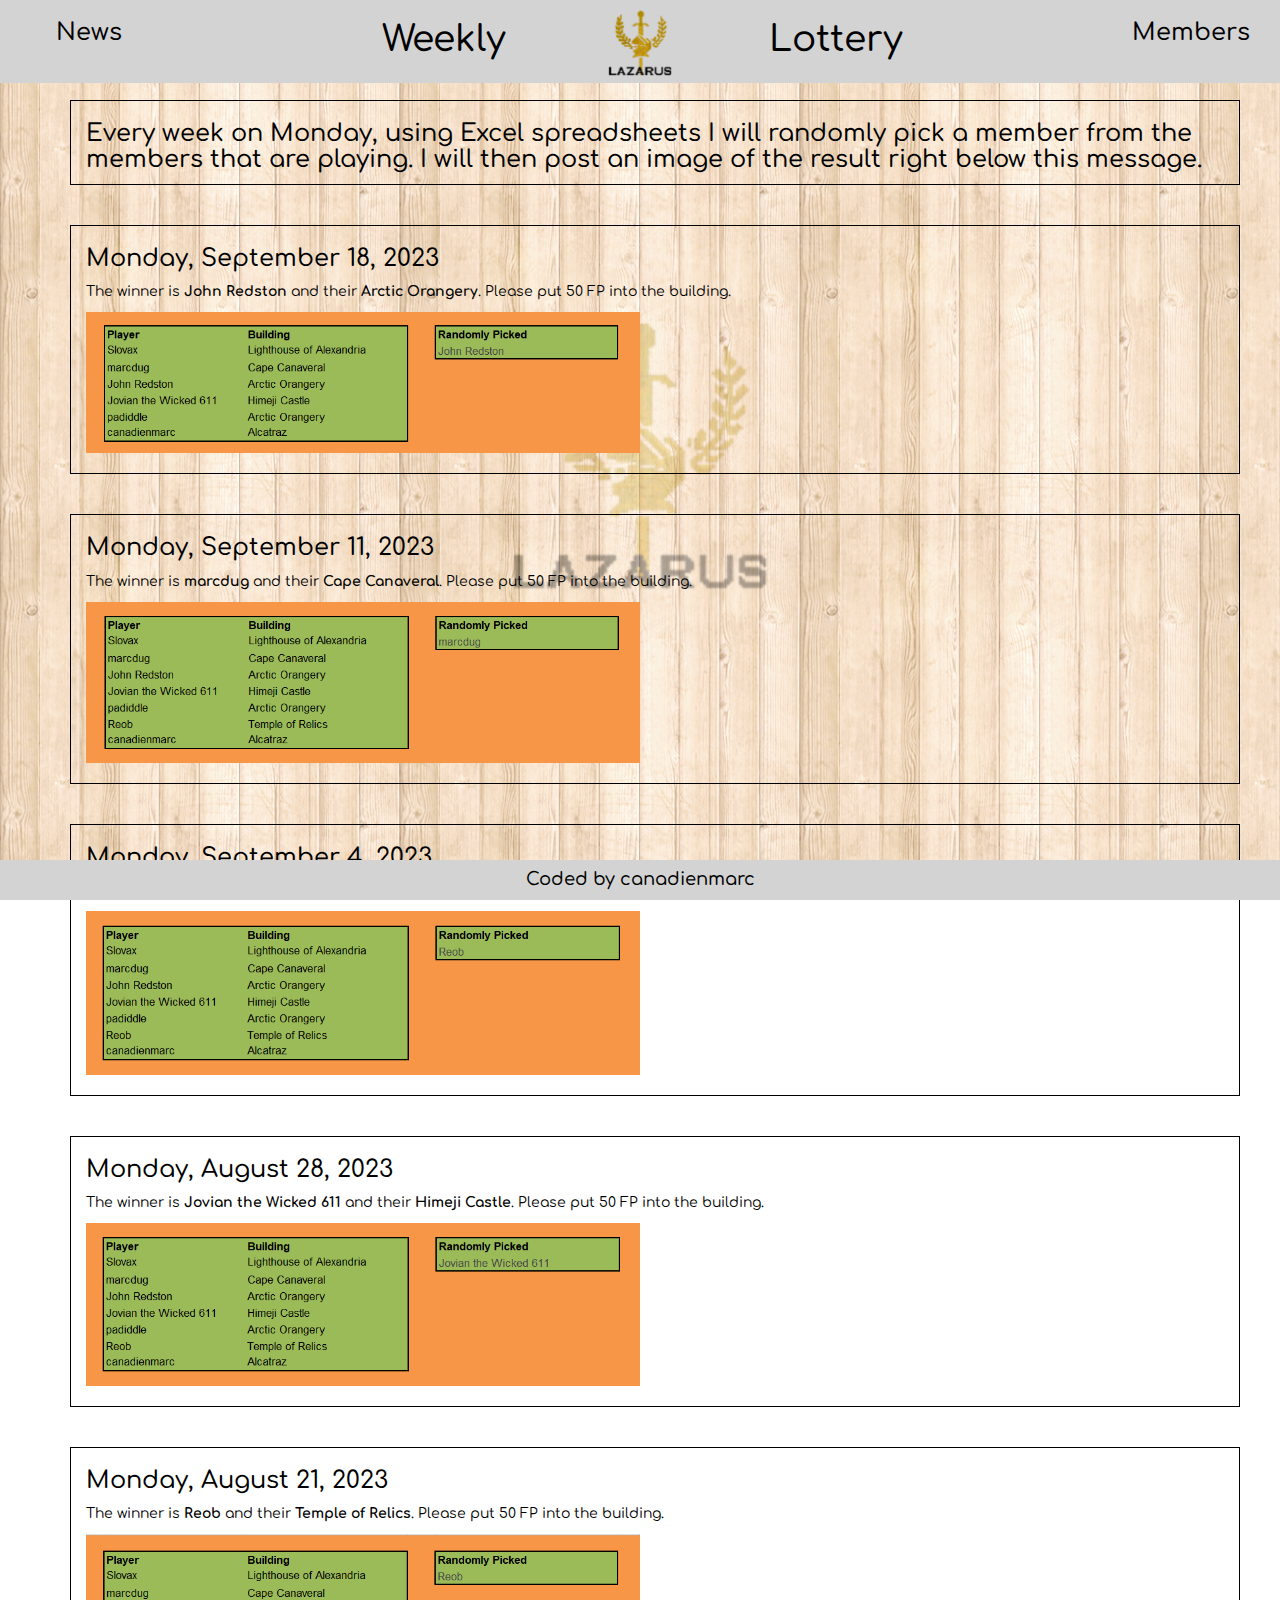
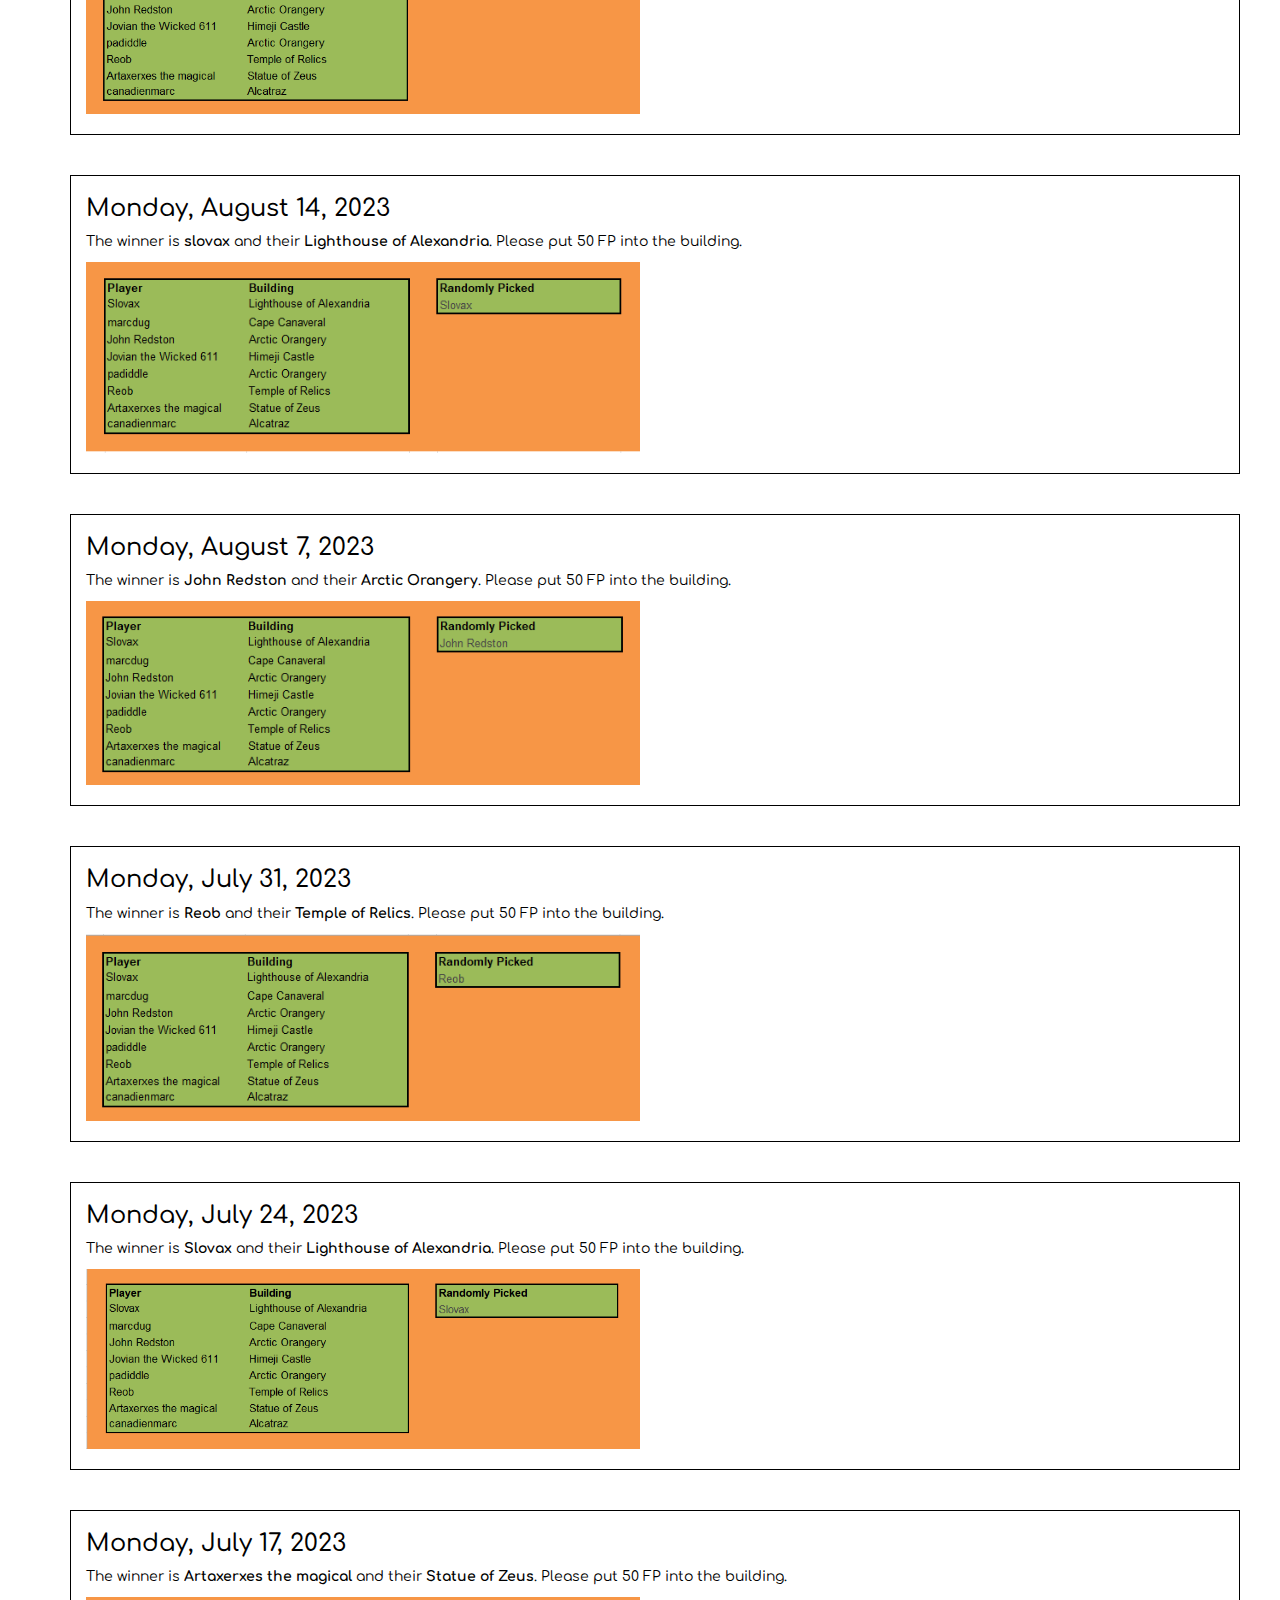
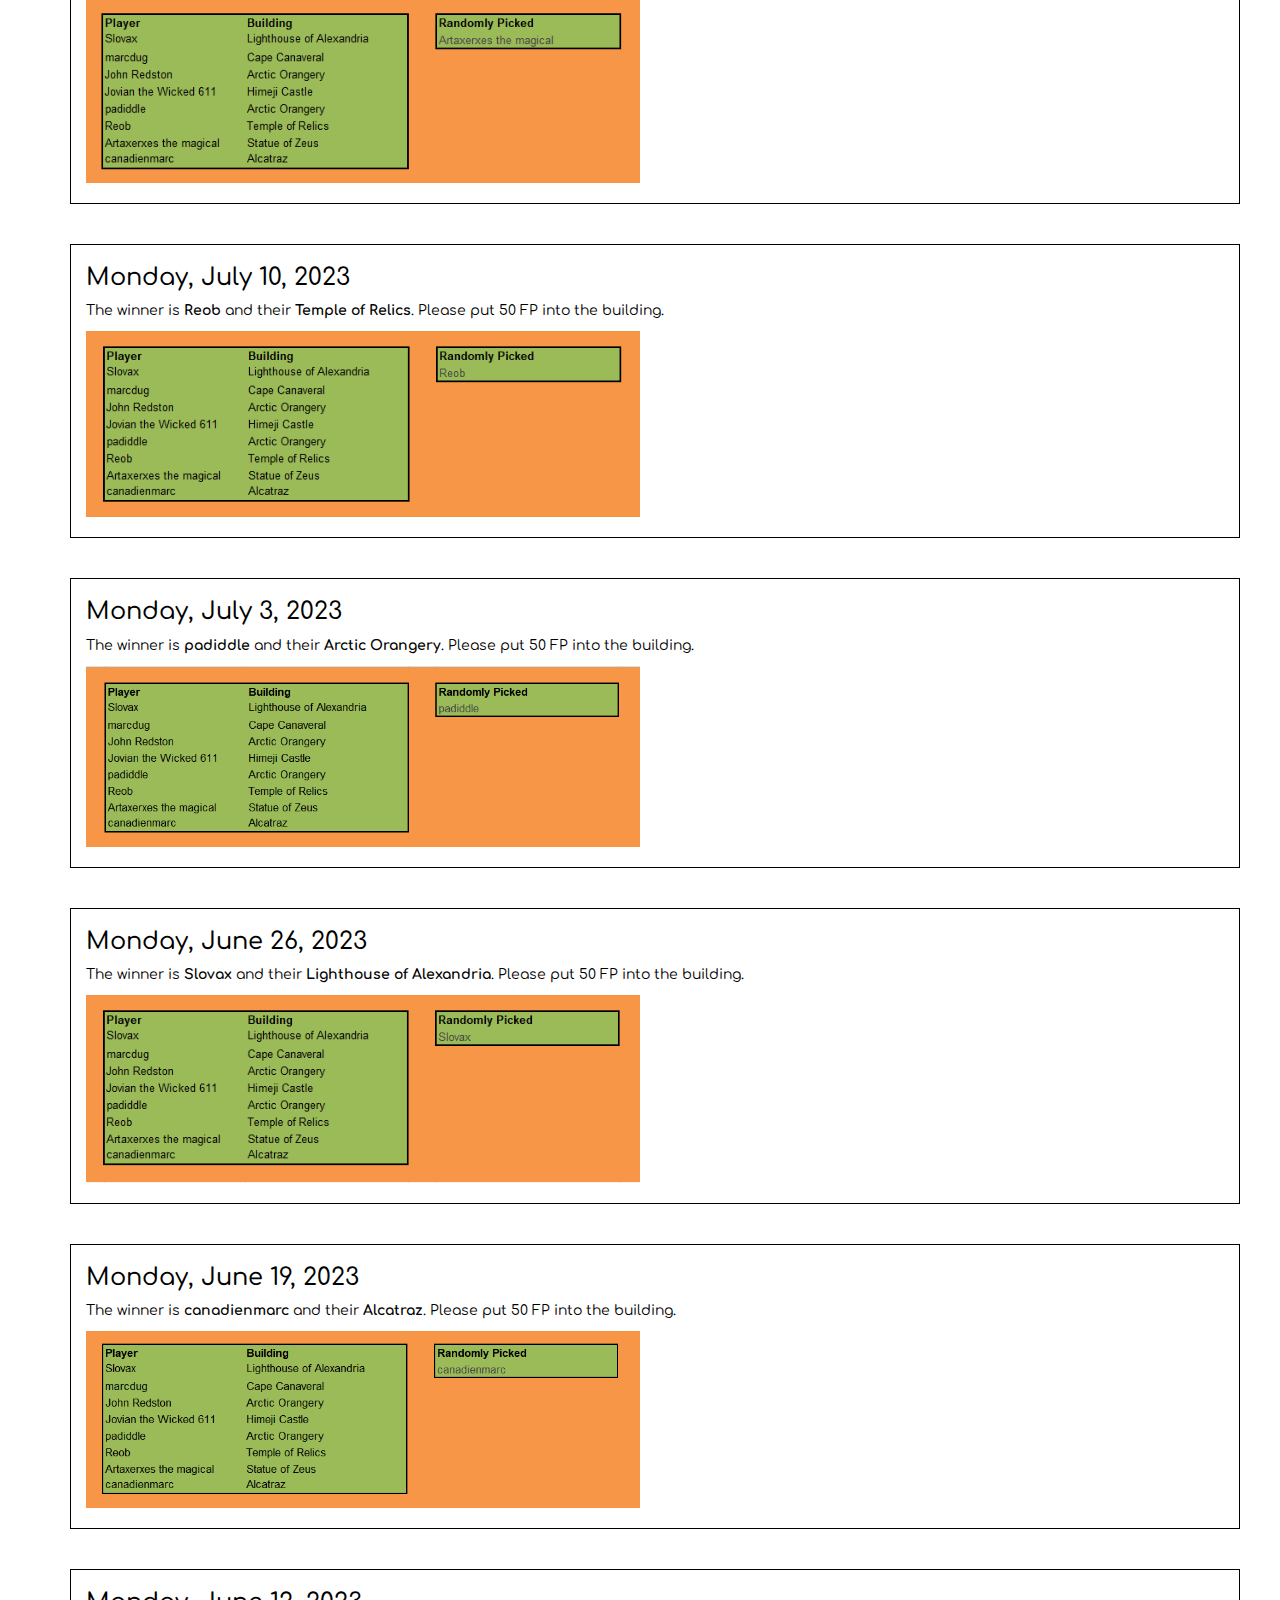
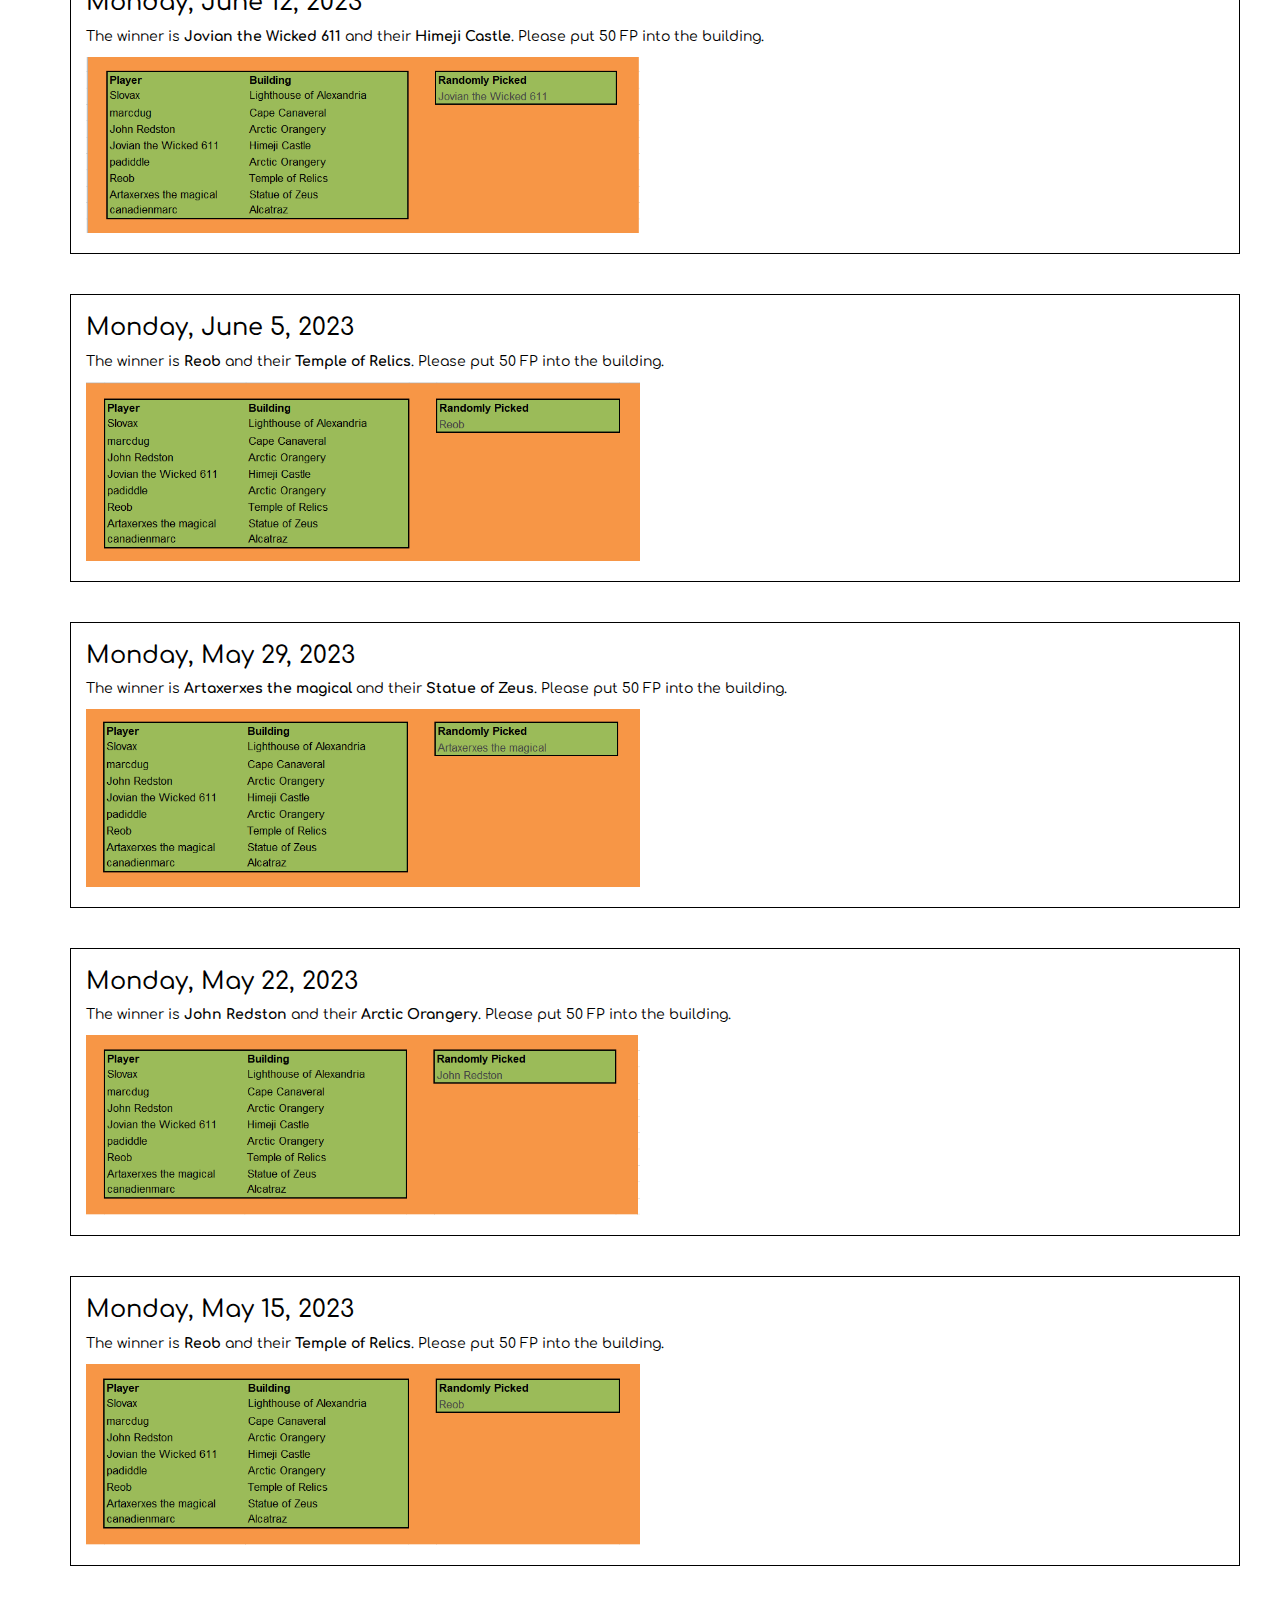
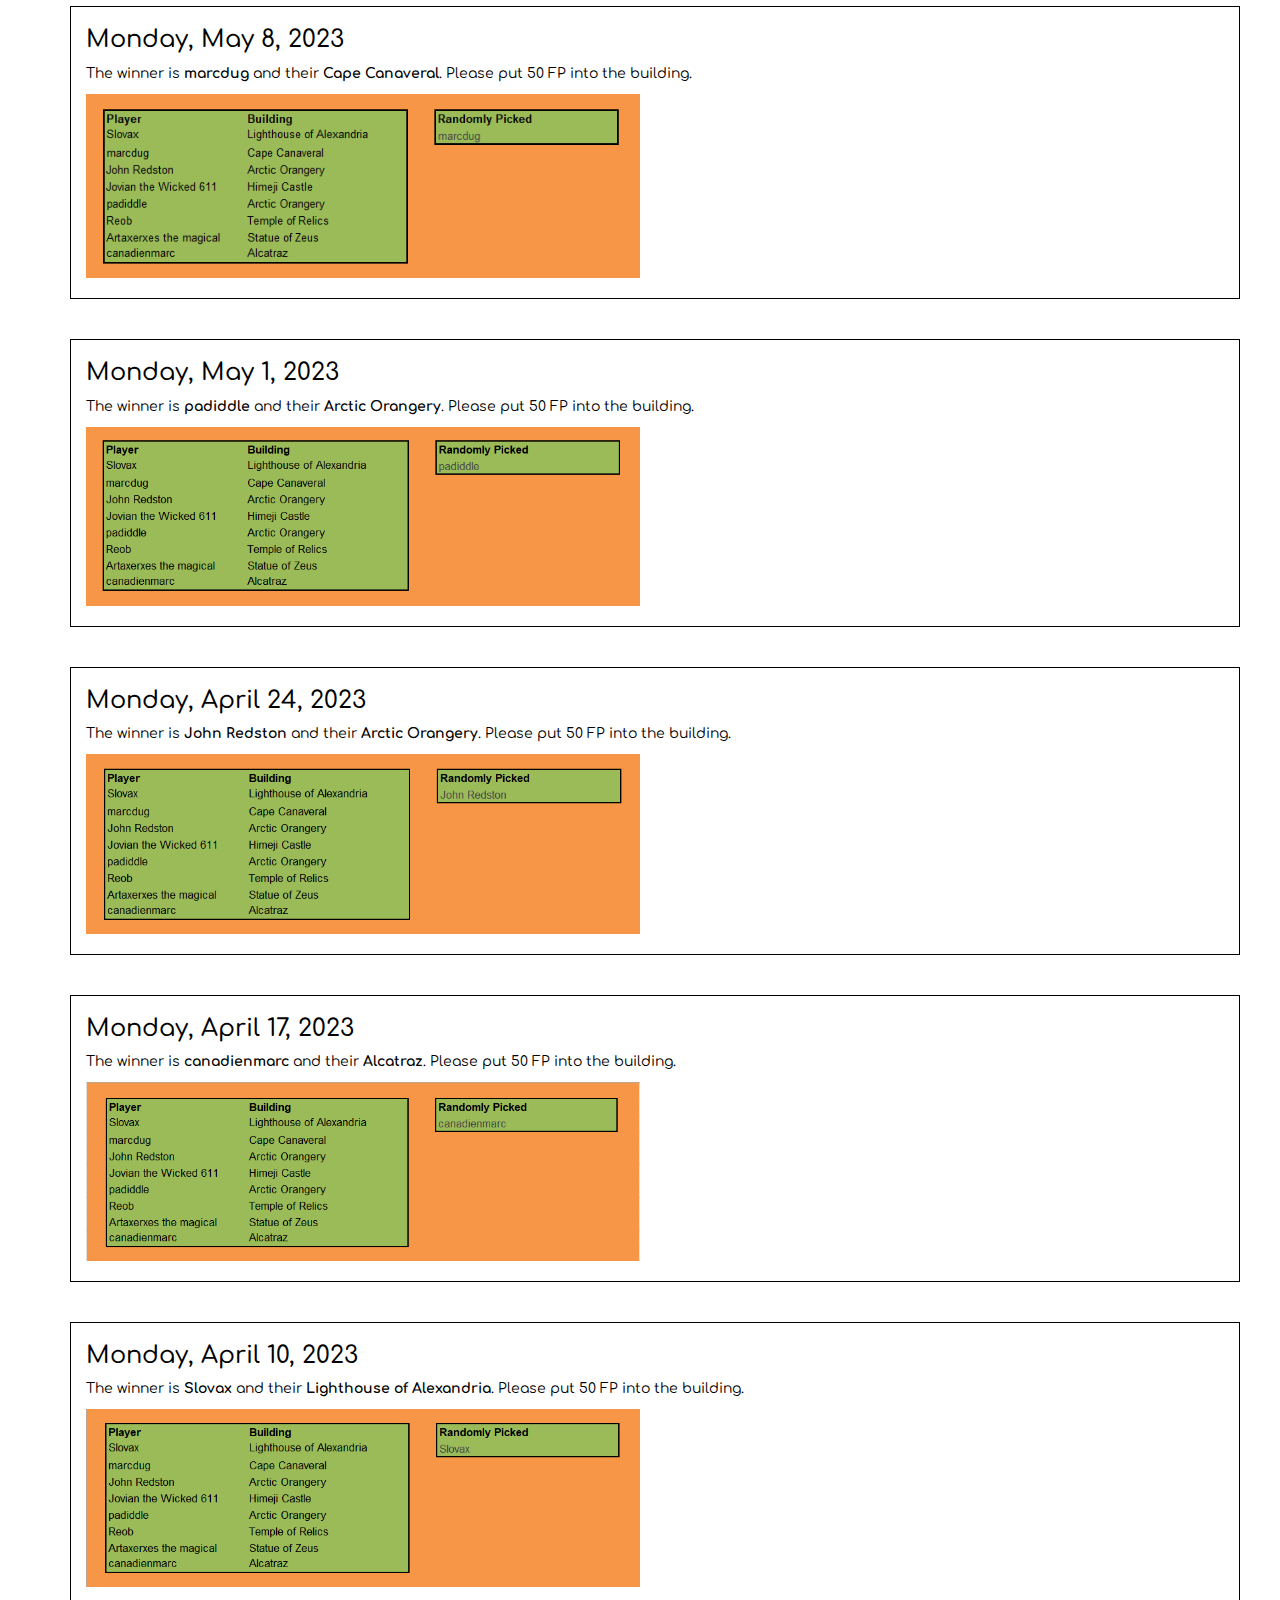
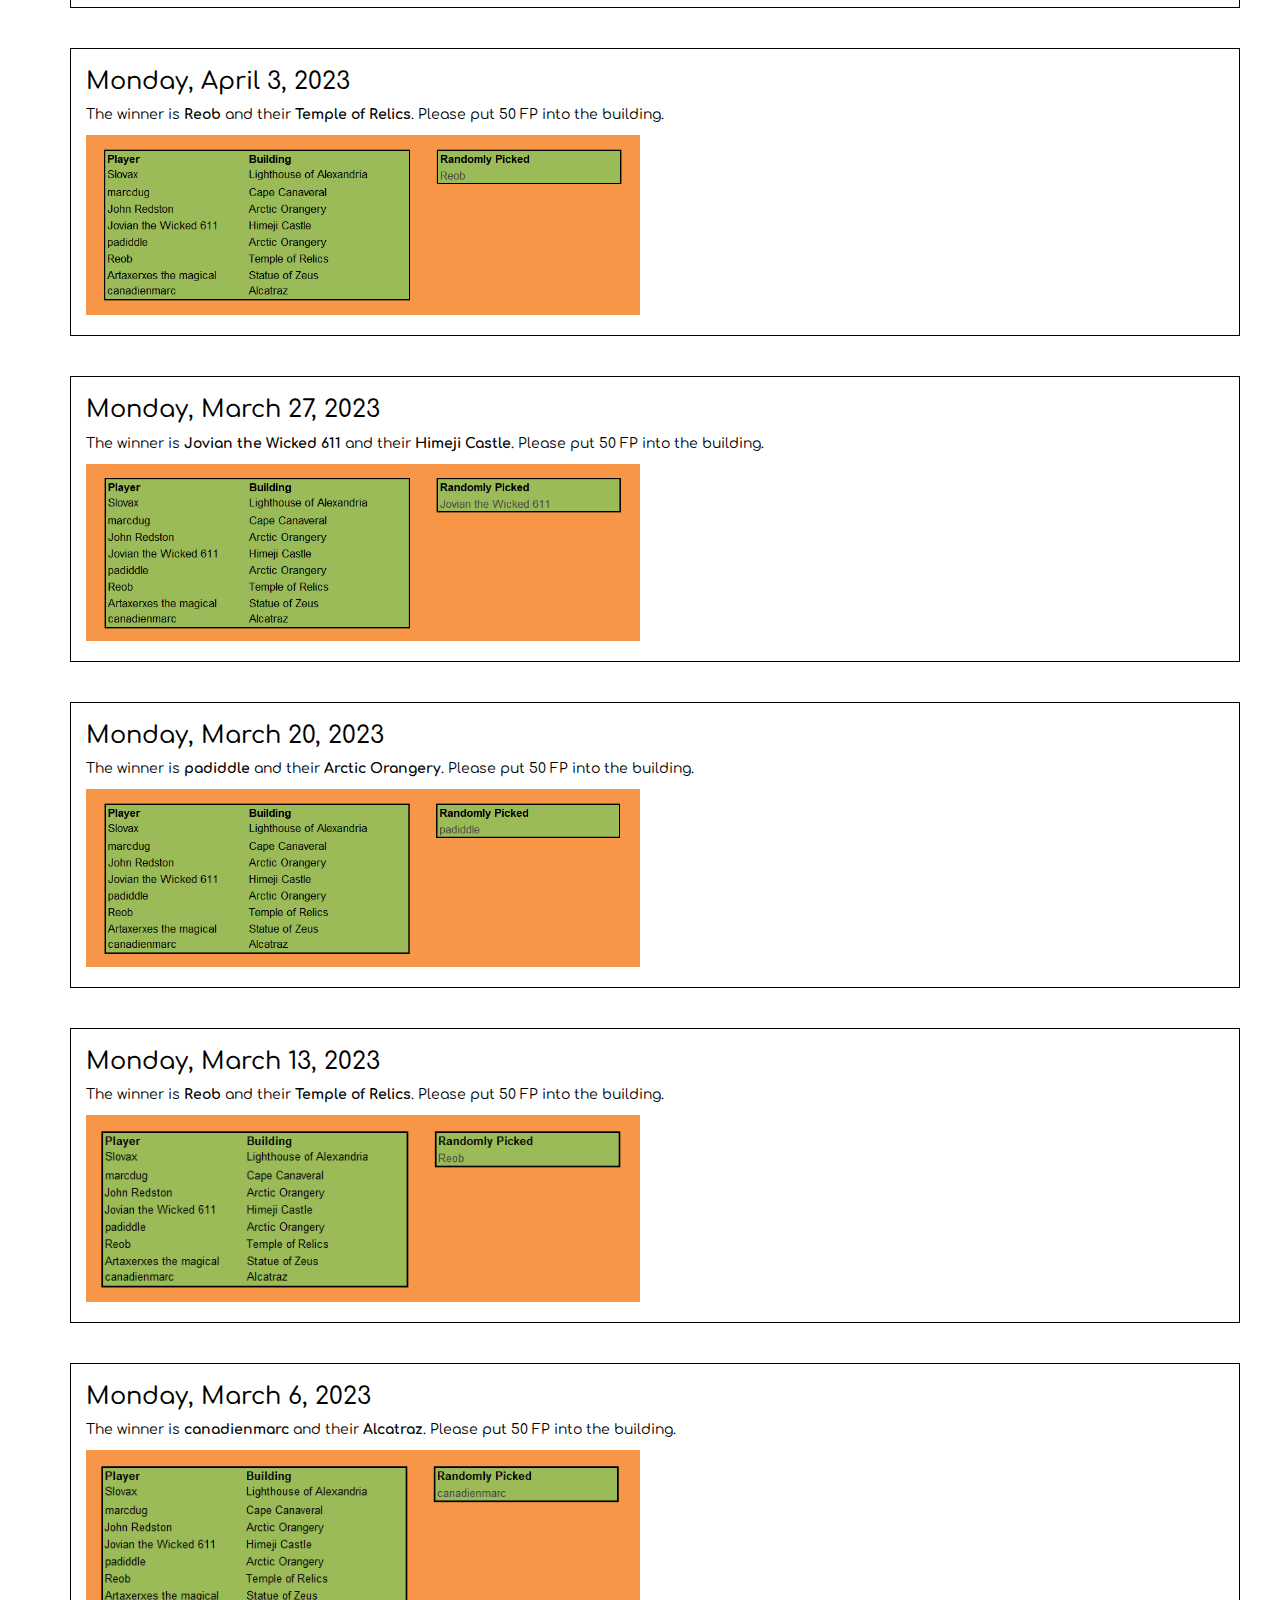
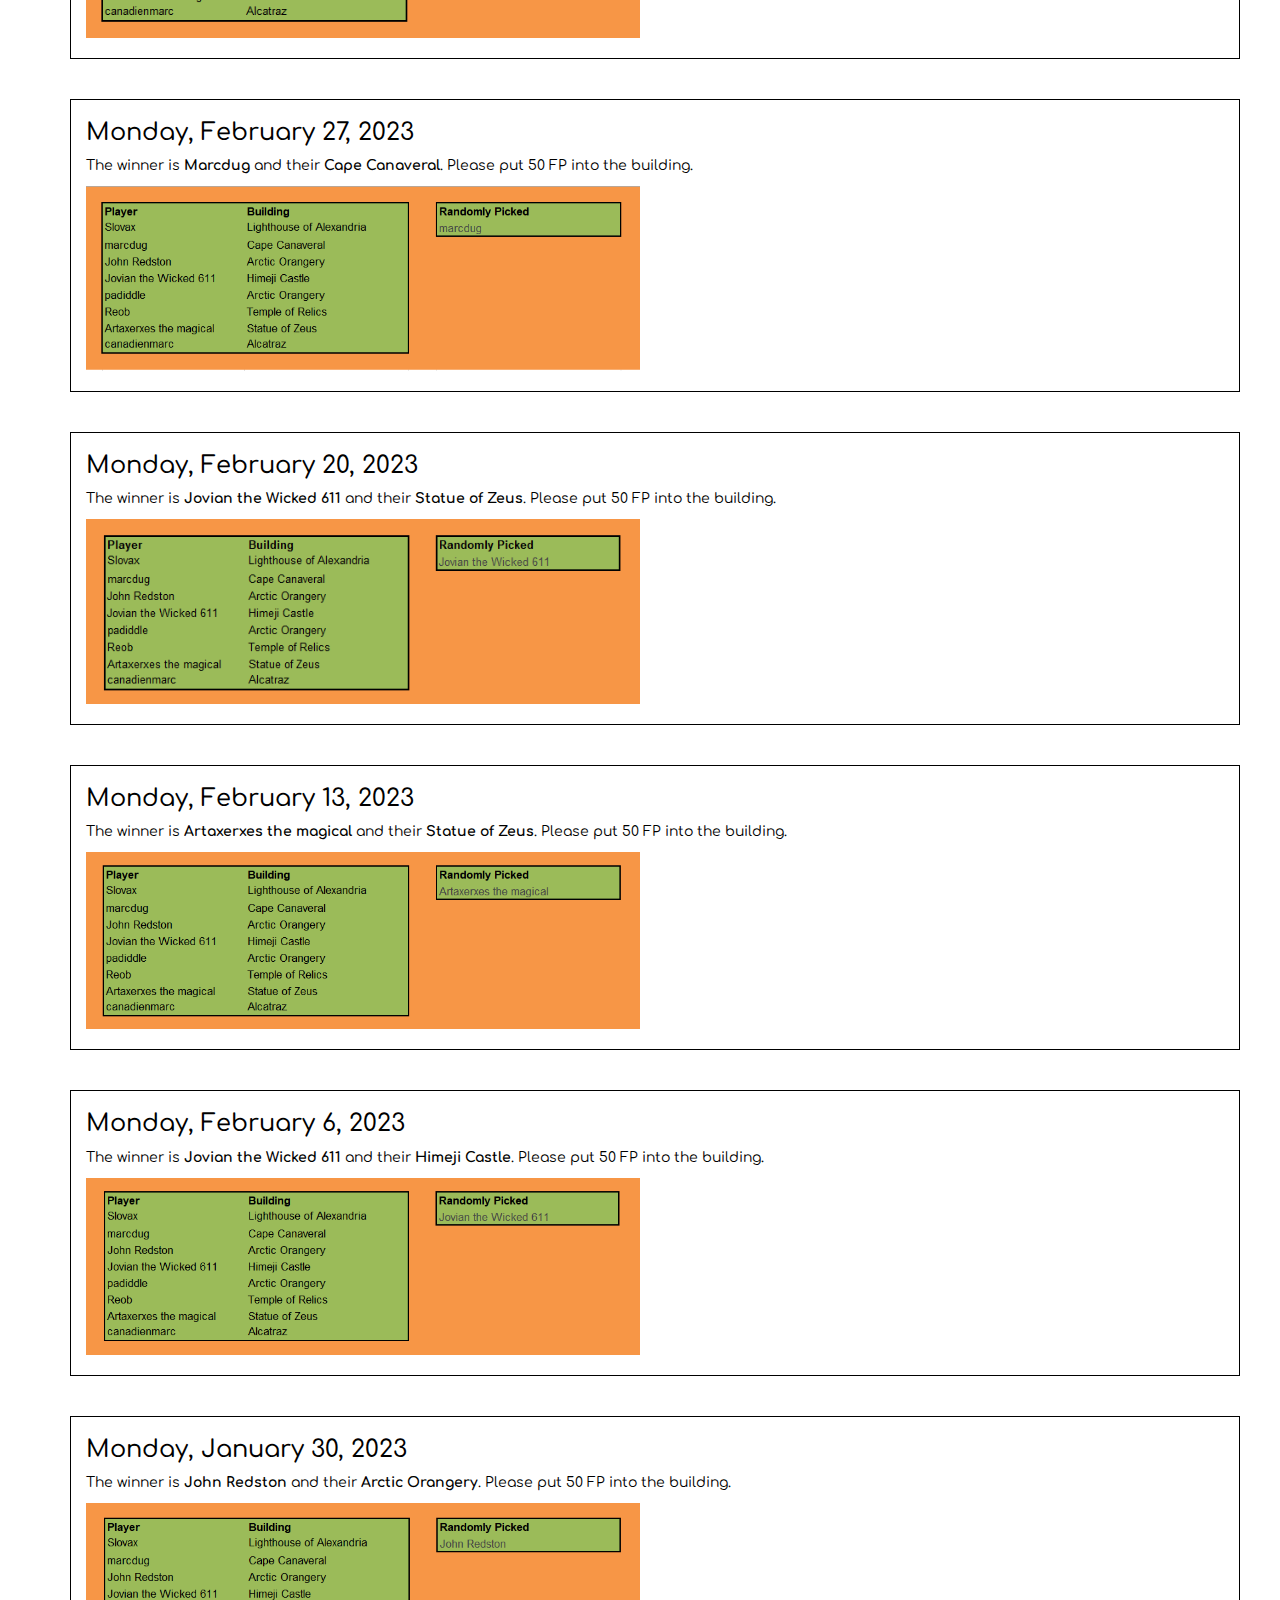
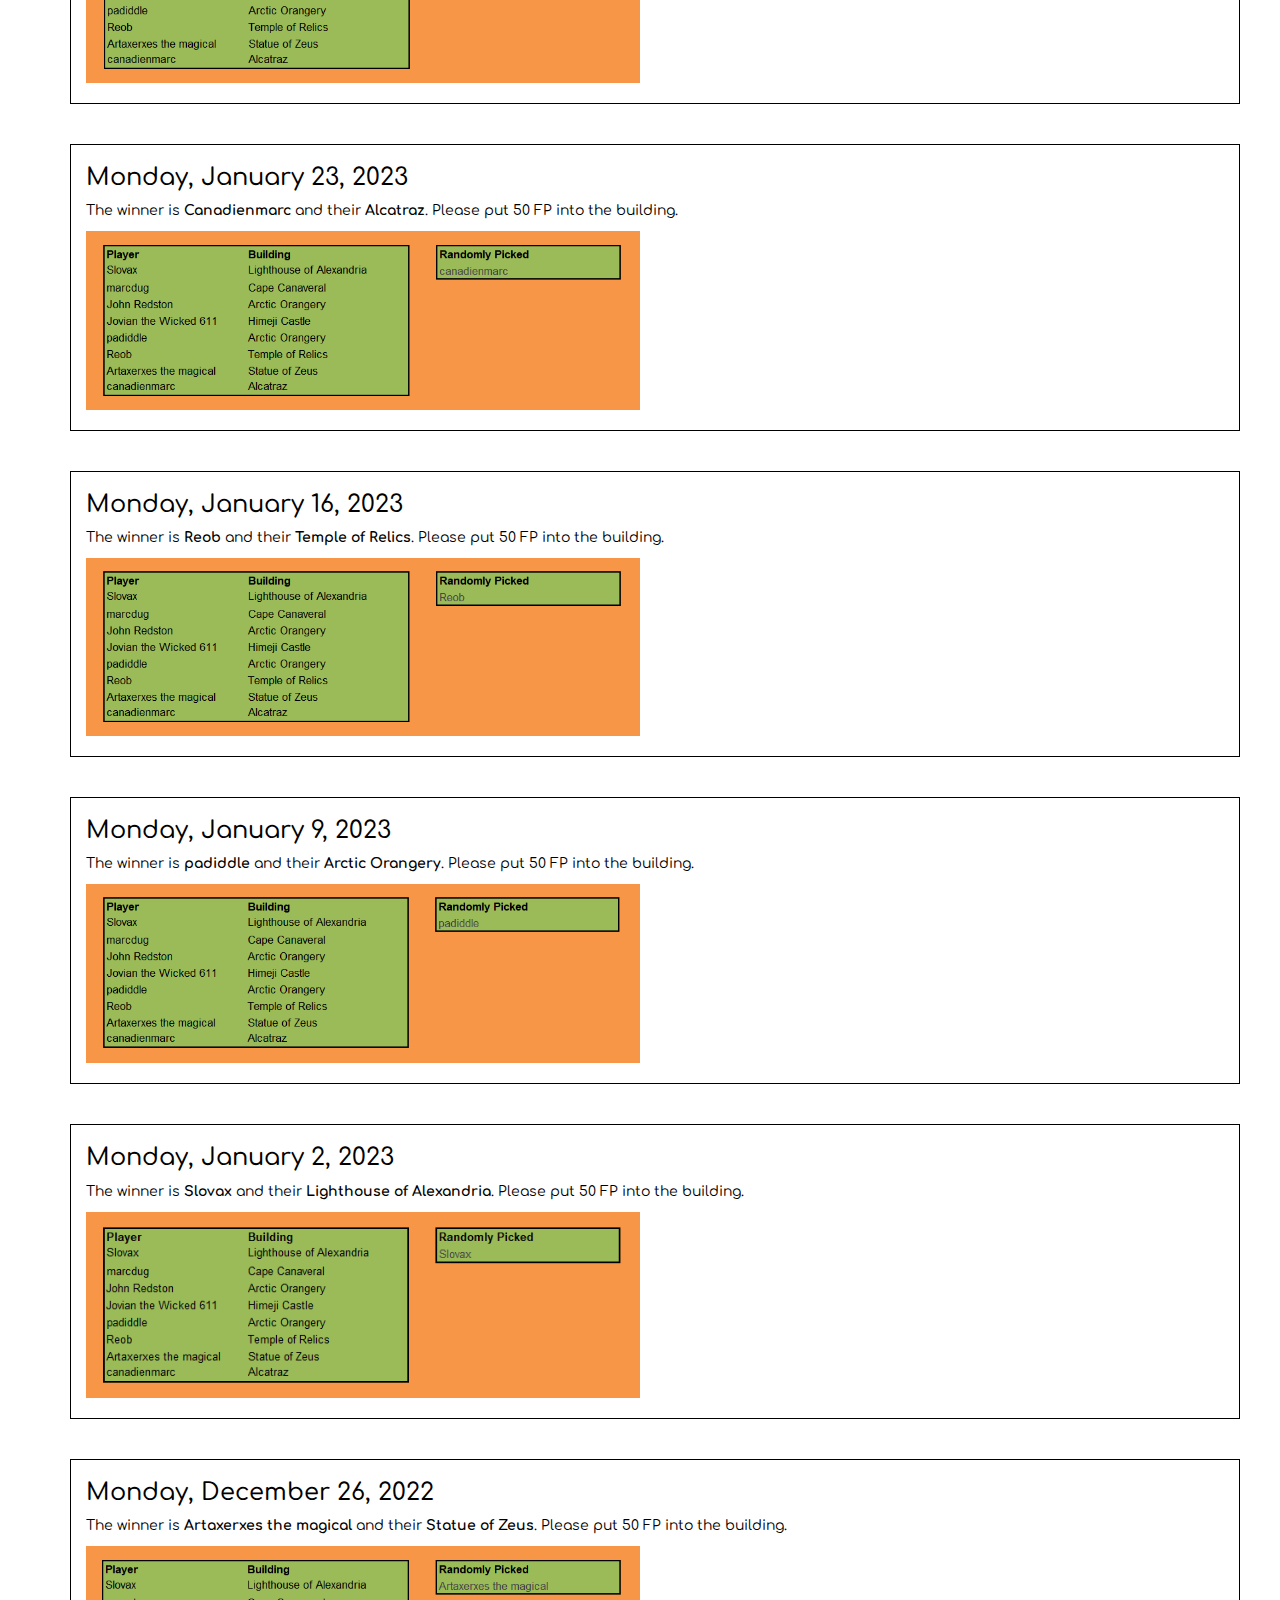
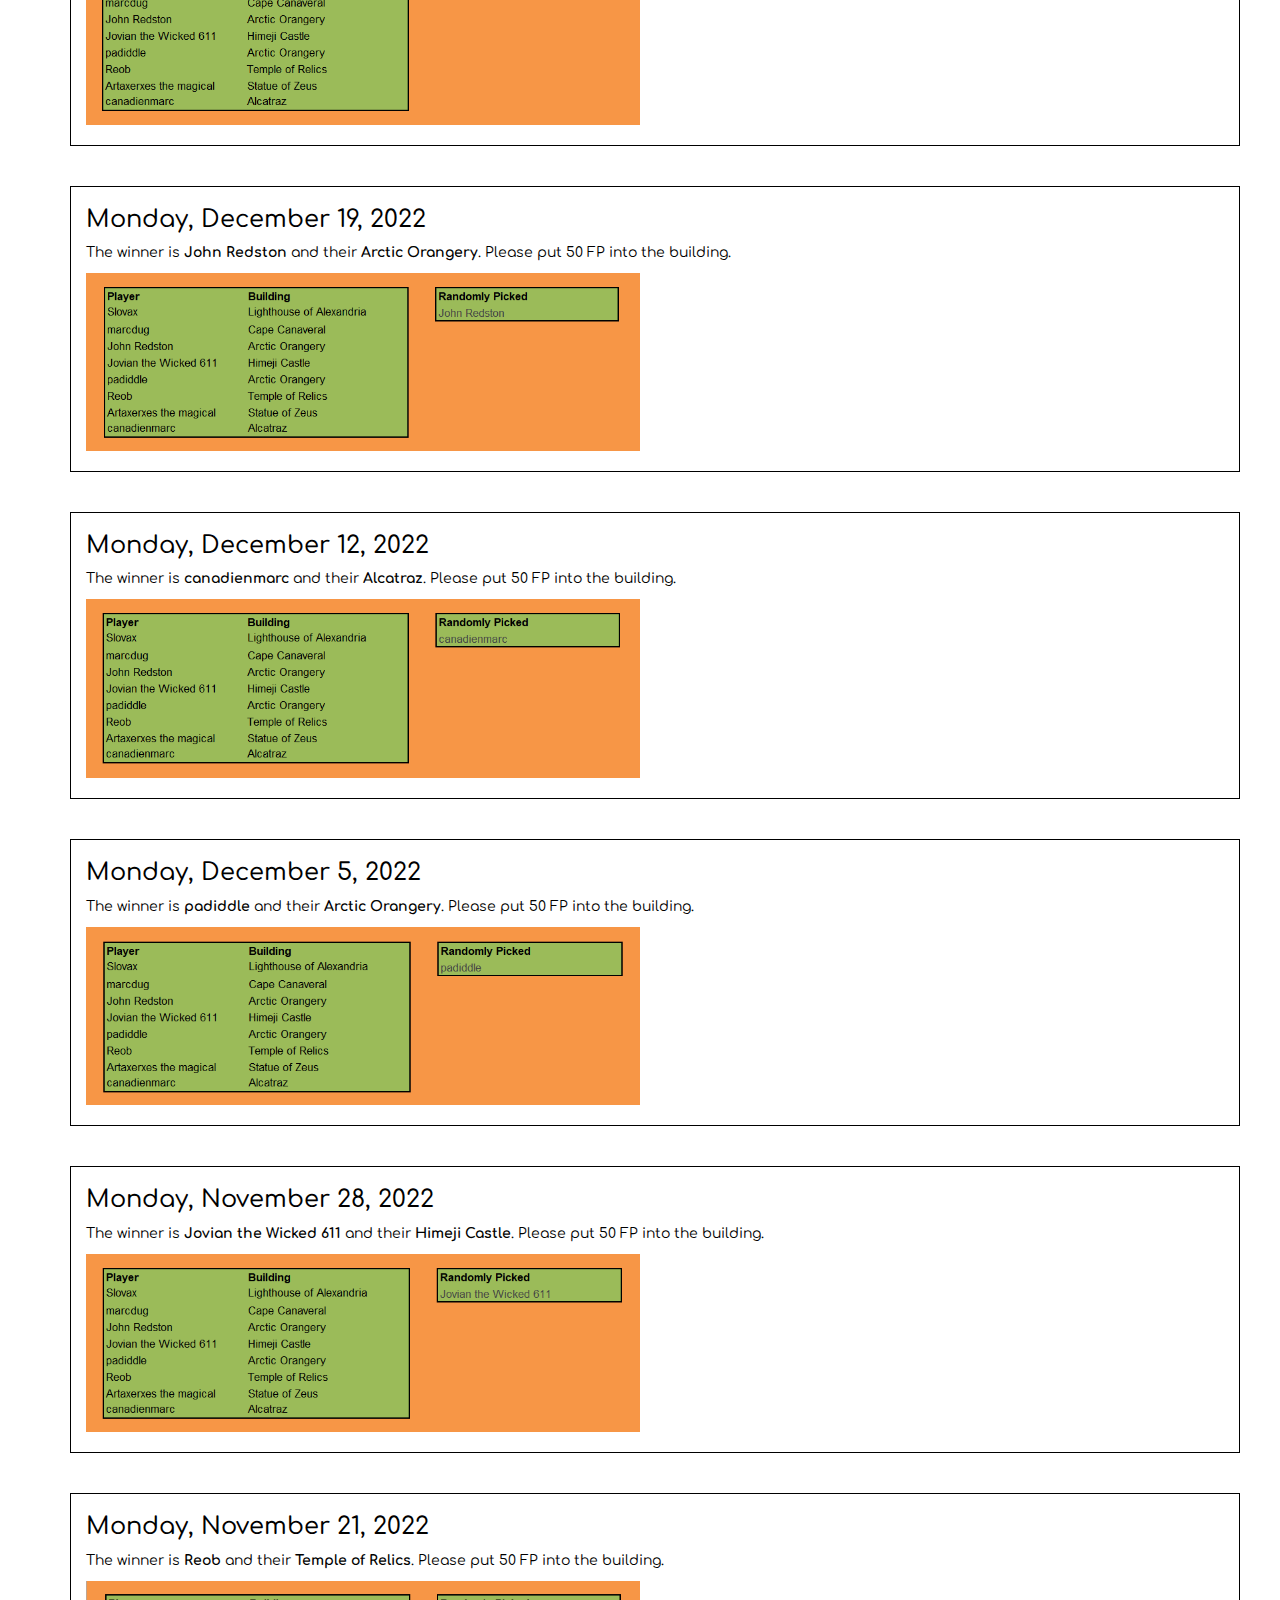
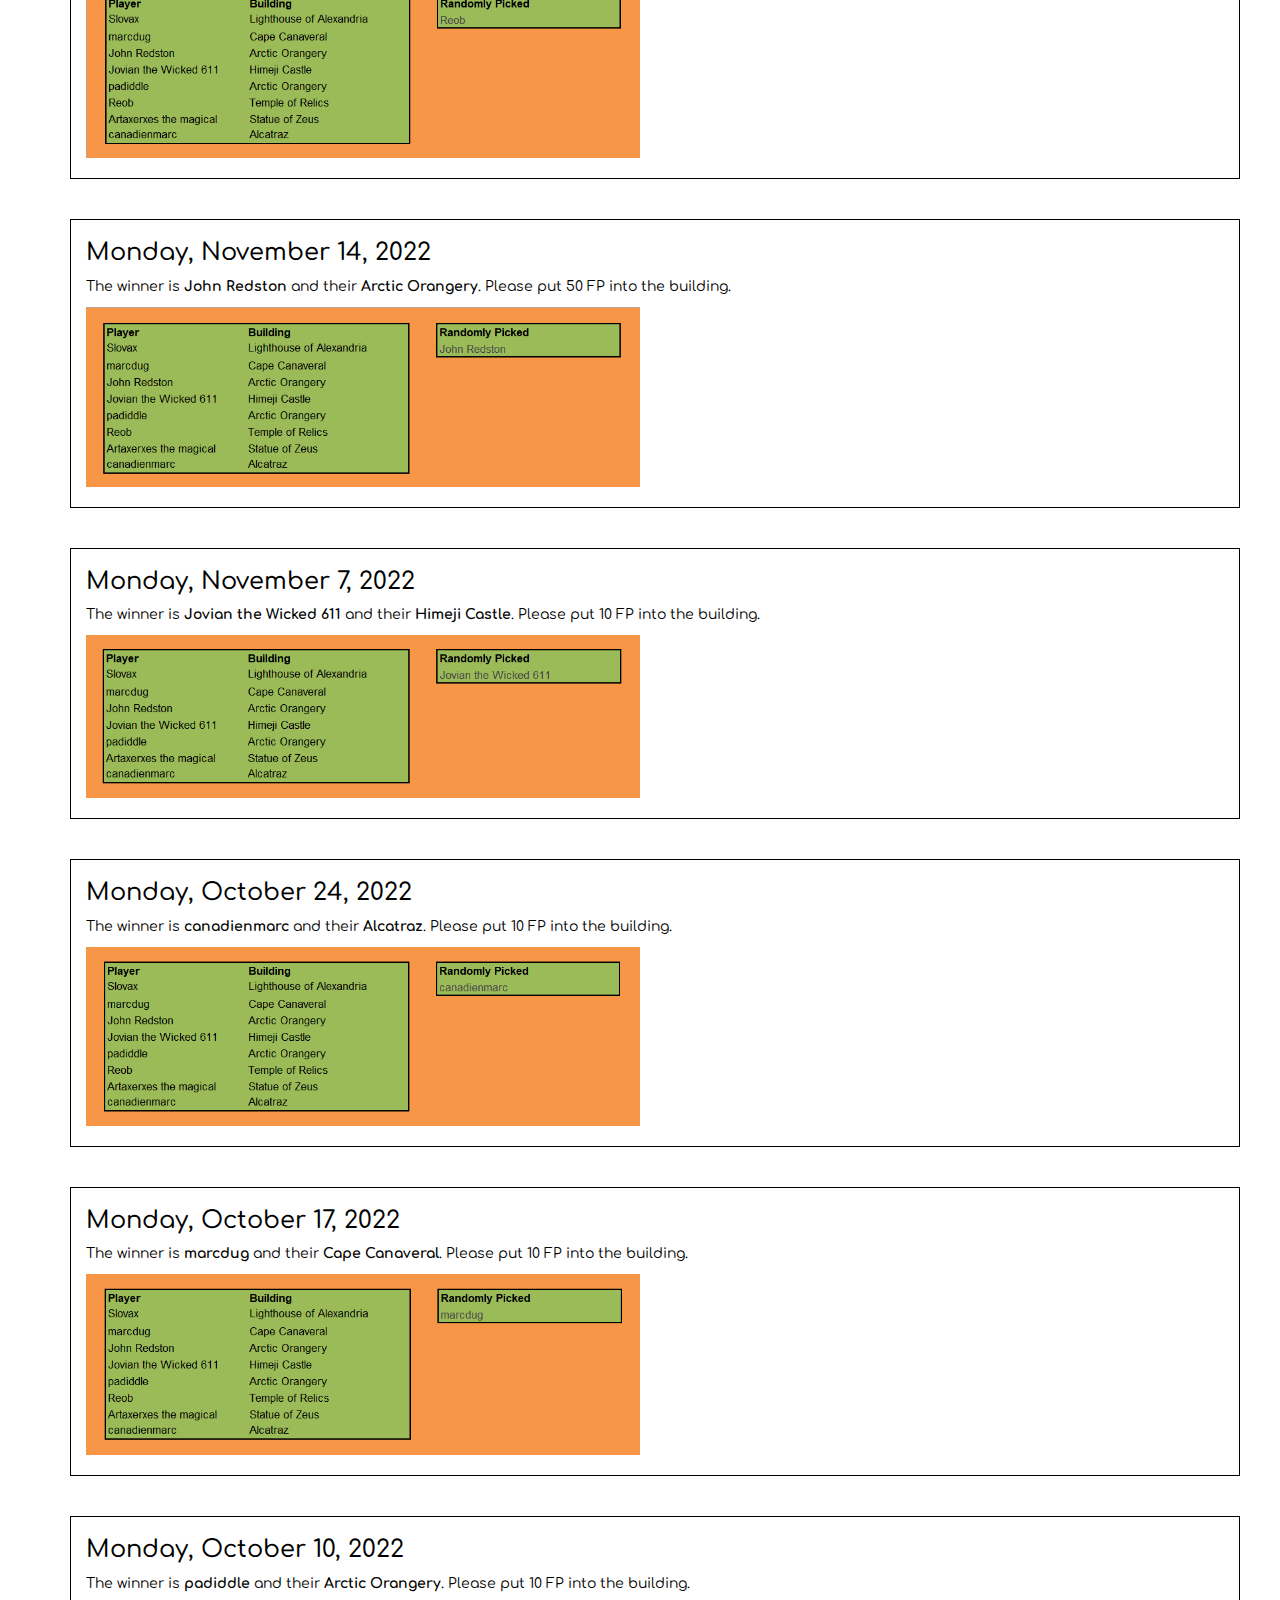
<file: index.html>
<!DOCTYPE html>
<html lang="en">
  <head>

    <link href="https://fonts.googleapis.com/css?family=Comfortaa" rel="stylesheet">

    <title>Lazarus 50FP Lottery</title>

    <!-- Latest compiled and minified CSS -->
    <link rel="stylesheet" href="https://maxcdn.bootstrapcdn.com/bootstrap/3.3.7/css/bootstrap.min.css">

    <!-- jQuery library -->
    <script src="https://ajax.googleapis.com/ajax/libs/jquery/3.2.1/jquery.min.js"></script>

    <!-- Latest compiled JavaScript -->
    <script src="https://maxcdn.bootstrapcdn.com/bootstrap/3.3.7/js/bootstrap.min.js"></script>

    <link rel="stylesheet" href="https://cdnjs.cloudflare.com/ajax/libs/font-awesome/4.7.0/css/font-awesome.min.css">

    <meta charset="utf-8">

    <meta name="viewport" content="width=device-width, initial-scale=1">

    <link rel="stylesheet" type="text/css" href="css.css"/>

  </head>
  <body>

    <div class="contaner-fluid navigation">
      <div class="row margin0">
        <div class="col-sm-5">
          <div class="row">
            <div class="col-sm-4 titlecentre">
              <h3><a href="index.html">News</a></h3>
            </div>
            <div class="col-sm-4 titlecentre">

            </div>
            <div class="col-sm-4 titlecentre">
              <h1>Weekly</h1>
            </div>
          </div>
        </div>
        <div class="col-sm-2 titlecentre">
          <a href="index.html"><img class="navlogo" src="Lazarus Logo Background.png"/></a>
        </div>
        <div class="col-sm-5">
          <div class="row">
            <div class="col-sm-4 titlecentre">
              <h1>Lottery</h1>
            </div>
            <div class="col-sm-4 titlecentre">

            </div>
            <div class="col-sm-4 titlecentre">
              <h3><a href="members.html">Members</a></h3>
            </div>
          </div>
        </div>
      </div>
    </div>

    <br>
    <br>
    <br>
    <br>
    <br>

    <div class="container">

      <div class="container weeklynews">
        <h3>Every week on Monday, using Excel spreadsheets I will randomly pick a member from the members that are playing. I will then post an image of the result right below this message.</h3>
      </div>
	  
	  <br>
      <br>

      <div class="container weeklynews">
        <h3>Monday, September 18, 2023</h3>
        <p>The winner is <strong>John Redston</strong> and their <strong>Arctic Orangery</strong>. Please put 50 FP into the building.</p>
        <div class="row">
          <div class="col-sm-6">
            <img src="Winning Lotto\2023-09-18.png">
          </div>
        </div>
        <br>
      </div>
	  
	  <br>
      <br>

      <div class="container weeklynews">
        <h3>Monday, September 11, 2023</h3>
        <p>The winner is <strong>marcdug</strong> and their <strong>Cape Canaveral</strong>. Please put 50 FP into the building.</p>
        <div class="row">
          <div class="col-sm-6">
            <img src="Winning Lotto\2023-09-11.png">
          </div>
        </div>
        <br>
      </div>
	  
	  <br>
      <br>

      <div class="container weeklynews">
        <h3>Monday, September 4, 2023</h3>
        <p>The winner is <strong>Reob</strong> and their <strong>Temple of Relics</strong>. Please put 50 FP into the building.</p>
        <div class="row">
          <div class="col-sm-6">
            <img src="Winning Lotto\2023-09-04.png">
          </div>
        </div>
        <br>
      </div>
	  
	  <br>
      <br>

      <div class="container weeklynews">
        <h3>Monday, August 28, 2023</h3>
        <p>The winner is <strong>Jovian the Wicked 611</strong> and their <strong>Himeji Castle</strong>. Please put 50 FP into the building.</p>
        <div class="row">
          <div class="col-sm-6">
            <img src="Winning Lotto\2023-08-28.png">
          </div>
        </div>
        <br>
      </div>
	  
	  <br>
      <br>

      <div class="container weeklynews">
        <h3>Monday, August 21, 2023</h3>
        <p>The winner is <strong>Reob</strong> and their <strong>Temple of Relics</strong>. Please put 50 FP into the building.</p>
        <div class="row">
          <div class="col-sm-6">
            <img src="Winning Lotto\2023-08-21.png">
          </div>
        </div>
        <br>
      </div>
	  
	  <br>
      <br>

      <div class="container weeklynews">
        <h3>Monday, August 14, 2023</h3>
        <p>The winner is <strong>slovax</strong> and their <strong>Lighthouse of Alexandria</strong>. Please put 50 FP into the building.</p>
        <div class="row">
          <div class="col-sm-6">
            <img src="Winning Lotto\2023-08-14.png">
          </div>
        </div>
        <br>
      </div>
	  
	  <br>
      <br>

      <div class="container weeklynews">
        <h3>Monday, August 7, 2023</h3>
        <p>The winner is <strong>John Redston</strong> and their <strong>Arctic Orangery</strong>. Please put 50 FP into the building.</p>
        <div class="row">
          <div class="col-sm-6">
            <img src="Winning Lotto\2023-08-07.png">
          </div>
        </div>
        <br>
      </div>
	  
	  <br>
      <br>

      <div class="container weeklynews">
        <h3>Monday, July 31, 2023</h3>
        <p>The winner is <strong>Reob</strong> and their <strong>Temple of Relics</strong>. Please put 50 FP into the building.</p>
        <div class="row">
          <div class="col-sm-6">
            <img src="Winning Lotto\2023-07-31.png">
          </div>
        </div>
        <br>
      </div>
	  
	  <br>
      <br>

      <div class="container weeklynews">
        <h3>Monday, July 24, 2023</h3>
        <p>The winner is <strong>Slovax</strong> and their <strong>Lighthouse of Alexandria</strong>. Please put 50 FP into the building.</p>
        <div class="row">
          <div class="col-sm-6">
            <img src="Winning Lotto\2023-07-24.png">
          </div>
        </div>
        <br>
      </div>
	  
	  <br>
      <br>

      <div class="container weeklynews">
        <h3>Monday, July 17, 2023</h3>
        <p>The winner is <strong>Artaxerxes the magical</strong> and their <strong>Statue of Zeus</strong>. Please put 50 FP into the building.</p>
        <div class="row">
          <div class="col-sm-6">
            <img src="Winning Lotto\2023-07-17.png">
          </div>
        </div>
        <br>
      </div>
	  
	  <br>
      <br>

      <div class="container weeklynews">
        <h3>Monday, July 10, 2023</h3>
        <p>The winner is <strong>Reob</strong> and their <strong>Temple of Relics</strong>. Please put 50 FP into the building.</p>
        <div class="row">
          <div class="col-sm-6">
            <img src="Winning Lotto\2023-07-10.png">
          </div>
        </div>
        <br>
      </div>
	  
	  <br>
      <br>

      <div class="container weeklynews">
        <h3>Monday, July 3, 2023</h3>
        <p>The winner is <strong>padiddle</strong> and their <strong>Arctic Orangery</strong>. Please put 50 FP into the building.</p>
        <div class="row">
          <div class="col-sm-6">
            <img src="Winning Lotto\2023-07-03.png">
          </div>
        </div>
        <br>
      </div>
	  
	  <br>
      <br>

      <div class="container weeklynews">
        <h3>Monday, June 26, 2023</h3>
        <p>The winner is <strong>Slovax</strong> and their <strong>Lighthouse of Alexandria</strong>. Please put 50 FP into the building.</p>
        <div class="row">
          <div class="col-sm-6">
            <img src="Winning Lotto\2023-06-26.png">
          </div>
        </div>
        <br>
      </div>
	  
	  <br>
      <br>

      <div class="container weeklynews">
        <h3>Monday, June 19, 2023</h3>
        <p>The winner is <strong>canadienmarc</strong> and their <strong>Alcatraz</strong>. Please put 50 FP into the building.</p>
        <div class="row">
          <div class="col-sm-6">
            <img src="Winning Lotto\2023-06-19.png">
          </div>
        </div>
        <br>
      </div>
	  
	  <br>
      <br>

      <div class="container weeklynews">
        <h3>Monday, June 12, 2023</h3>
        <p>The winner is <strong>Jovian the Wicked 611</strong> and their <strong>Himeji Castle</strong>. Please put 50 FP into the building.</p>
        <div class="row">
          <div class="col-sm-6">
            <img src="Winning Lotto\2023-06-12.png">
          </div>
        </div>
        <br>
      </div>
	  
	  <br>
      <br>

      <div class="container weeklynews">
        <h3>Monday, June 5, 2023</h3>
        <p>The winner is <strong>Reob</strong> and their <strong>Temple of Relics</strong>. Please put 50 FP into the building.</p>
        <div class="row">
          <div class="col-sm-6">
            <img src="Winning Lotto\2023-06-05.png">
          </div>
        </div>
        <br>
      </div>
	  
	  <br>
      <br>

      <div class="container weeklynews">
        <h3>Monday, May 29, 2023</h3>
        <p>The winner is <strong>Artaxerxes the magical</strong> and their <strong>Statue of Zeus</strong>. Please put 50 FP into the building.</p>
        <div class="row">
          <div class="col-sm-6">
            <img src="Winning Lotto\2023-05-29.png">
          </div>
        </div>
        <br>
      </div>
	  
	  <br>
      <br>

      <div class="container weeklynews">
        <h3>Monday, May 22, 2023</h3>
        <p>The winner is <strong>John Redston</strong> and their <strong>Arctic Orangery</strong>. Please put 50 FP into the building.</p>
        <div class="row">
          <div class="col-sm-6">
            <img src="Winning Lotto\2023-05-22.png">
          </div>
        </div>
        <br>
      </div>
	  
	  <br>
      <br>

      <div class="container weeklynews">
        <h3>Monday, May 15, 2023</h3>
        <p>The winner is <strong>Reob</strong> and their <strong>Temple of Relics</strong>. Please put 50 FP into the building.</p>
        <div class="row">
          <div class="col-sm-6">
            <img src="Winning Lotto\2023-05-15.png">
          </div>
        </div>
        <br>
      </div>
	  
	  <br>
      <br>

      <div class="container weeklynews">
        <h3>Monday, May 8, 2023</h3>
        <p>The winner is <strong>marcdug</strong> and their <strong>Cape Canaveral</strong>. Please put 50 FP into the building.</p>
        <div class="row">
          <div class="col-sm-6">
            <img src="Winning Lotto\2023-05-08.png">
          </div>
        </div>
        <br>
      </div>
	  
	  <br>
      <br>

      <div class="container weeklynews">
        <h3>Monday, May 1, 2023</h3>
        <p>The winner is <strong>padiddle</strong> and their <strong>Arctic Orangery</strong>. Please put 50 FP into the building.</p>
        <div class="row">
          <div class="col-sm-6">
            <img src="Winning Lotto\2023-05-01.png">
          </div>
        </div>
        <br>
      </div>
	  
	  <br>
      <br>

      <div class="container weeklynews">
        <h3>Monday, April 24, 2023</h3>
        <p>The winner is <strong>John Redston</strong> and their <strong>Arctic Orangery</strong>. Please put 50 FP into the building.</p>
        <div class="row">
          <div class="col-sm-6">
            <img src="Winning Lotto\2023-04-24.png">
          </div>
        </div>
        <br>
      </div>
	  
	  <br>
      <br>

      <div class="container weeklynews">
        <h3>Monday, April 17, 2023</h3>
        <p>The winner is <strong>canadienmarc</strong> and their <strong>Alcatraz</strong>. Please put 50 FP into the building.</p>
        <div class="row">
          <div class="col-sm-6">
            <img src="Winning Lotto\2023-04-17.png">
          </div>
        </div>
        <br>
      </div>
	  
	  <br>
      <br>

      <div class="container weeklynews">
        <h3>Monday, April 10, 2023</h3>
        <p>The winner is <strong>Slovax</strong> and their <strong>Lighthouse of Alexandria</strong>. Please put 50 FP into the building.</p>
        <div class="row">
          <div class="col-sm-6">
            <img src="Winning Lotto\2023-04-10.png">
          </div>
        </div>
        <br>
      </div>
	  
	  <br>
      <br>

      <div class="container weeklynews">
        <h3>Monday, April 3, 2023</h3>
        <p>The winner is <strong>Reob</strong> and their <strong>Temple of Relics</strong>. Please put 50 FP into the building.</p>
        <div class="row">
          <div class="col-sm-6">
            <img src="Winning Lotto\2023-04-03.png">
          </div>
        </div>
        <br>
      </div>
	  
	  <br>
      <br>

      <div class="container weeklynews">
        <h3>Monday, March 27, 2023</h3>
        <p>The winner is <strong>Jovian the Wicked 611</strong> and their <strong>Himeji Castle</strong>. Please put 50 FP into the building.</p>
        <div class="row">
          <div class="col-sm-6">
            <img src="Winning Lotto\2023-03-27.png">
          </div>
        </div>
        <br>
      </div>
	  
	  <br>
      <br>

      <div class="container weeklynews">
        <h3>Monday, March 20, 2023</h3>
        <p>The winner is <strong>padiddle</strong> and their <strong>Arctic Orangery</strong>. Please put 50 FP into the building.</p>
        <div class="row">
          <div class="col-sm-6">
            <img src="Winning Lotto\2023-03-20.png">
          </div>
        </div>
        <br>
      </div>
	  
	  <br>
      <br>

      <div class="container weeklynews">
        <h3>Monday, March 13, 2023</h3>
        <p>The winner is <strong>Reob</strong> and their <strong>Temple of Relics</strong>. Please put 50 FP into the building.</p>
        <div class="row">
          <div class="col-sm-6">
            <img src="Winning Lotto\2023-03-13.png">
          </div>
        </div>
        <br>
      </div>
	  
	  <br>
      <br>

      <div class="container weeklynews">
        <h3>Monday, March 6, 2023</h3>
        <p>The winner is <strong>canadienmarc</strong> and their <strong>Alcatraz</strong>. Please put 50 FP into the building.</p>
        <div class="row">
          <div class="col-sm-6">
            <img src="Winning Lotto\2023-03-06.png">
          </div>
        </div>
        <br>
      </div>
	  
	  <br>
      <br>

      <div class="container weeklynews">
        <h3>Monday, February 27, 2023</h3>
        <p>The winner is <strong>Marcdug</strong> and their <strong>Cape Canaveral</strong>. Please put 50 FP into the building.</p>
        <div class="row">
          <div class="col-sm-6">
            <img src="Winning Lotto\2023-02-27.png">
          </div>
        </div>
        <br>
      </div>
	  
	  <br>
      <br>

      <div class="container weeklynews">
        <h3>Monday, February 20, 2023</h3>
        <p>The winner is <strong>Jovian the Wicked 611</strong> and their <strong>Statue of Zeus</strong>. Please put 50 FP into the building.</p>
        <div class="row">
          <div class="col-sm-6">
            <img src="Winning Lotto\2023-02-20.png">
          </div>
        </div>
        <br>
      </div>
	  
	  <br>
      <br>

      <div class="container weeklynews">
        <h3>Monday, February 13, 2023</h3>
        <p>The winner is <strong>Artaxerxes the magical</strong> and their <strong>Statue of Zeus</strong>. Please put 50 FP into the building.</p>
        <div class="row">
          <div class="col-sm-6">
            <img src="Winning Lotto\2023-02-13.png">
          </div>
        </div>
        <br>
      </div>
	  
	  <br>
      <br>

      <div class="container weeklynews">
        <h3>Monday, February 6, 2023</h3>
        <p>The winner is <strong>Jovian the Wicked 611</strong> and their <strong>Himeji Castle</strong>. Please put 50 FP into the building.</p>
        <div class="row">
          <div class="col-sm-6">
            <img src="Winning Lotto\2023-02-06.png">
          </div>
        </div>
        <br>
      </div>
	  
	  <br>
      <br>

      <div class="container weeklynews">
        <h3>Monday, January 30, 2023</h3>
        <p>The winner is <strong>John Redston</strong> and their <strong>Arctic Orangery</strong>. Please put 50 FP into the building.</p>
        <div class="row">
          <div class="col-sm-6">
            <img src="Winning Lotto\2023-01-30.png">
          </div>
        </div>
        <br>
      </div>
	  
	  <br>
      <br>

      <div class="container weeklynews">
        <h3>Monday, January 23, 2023</h3>
        <p>The winner is <strong>Canadienmarc</strong> and their <strong>Alcatraz</strong>. Please put 50 FP into the building.</p>
        <div class="row">
          <div class="col-sm-6">
            <img src="Winning Lotto\2023-01-23.png">
          </div>
        </div>
        <br>
      </div>
	  
	  <br>
      <br>

      <div class="container weeklynews">
        <h3>Monday, January 16, 2023</h3>
        <p>The winner is <strong>Reob</strong> and their <strong>Temple of Relics</strong>. Please put 50 FP into the building.</p>
        <div class="row">
          <div class="col-sm-6">
            <img src="Winning Lotto\2023-01-16.png">
          </div>
        </div>
        <br>
      </div>
	  
	  <br>
      <br>

      <div class="container weeklynews">
        <h3>Monday, January 9, 2023</h3>
        <p>The winner is <strong>padiddle</strong> and their <strong>Arctic Orangery</strong>. Please put 50 FP into the building.</p>
        <div class="row">
          <div class="col-sm-6">
            <img src="Winning Lotto\2023-01-09.png">
          </div>
        </div>
        <br>
      </div>
	  
	  <br>
      <br>

      <div class="container weeklynews">
        <h3>Monday, January 2, 2023</h3>
        <p>The winner is <strong>Slovax</strong> and their <strong>Lighthouse of Alexandria</strong>. Please put 50 FP into the building.</p>
        <div class="row">
          <div class="col-sm-6">
            <img src="Winning Lotto\2023-01-02.png">
          </div>
        </div>
        <br>
      </div>

      <br>
      <br>

      <div class="container weeklynews">
        <h3>Monday, December 26, 2022</h3>
        <p>The winner is <strong>Artaxerxes the magical</strong> and their <strong>Statue of Zeus</strong>. Please put 50 FP into the building.</p>
        <div class="row">
          <div class="col-sm-6">
            <img src="Winning Lotto\2022-12-26.png">
          </div>
        </div>
        <br>
      </div>

      <br>
      <br>

      <div class="container weeklynews">
        <h3>Monday, December 19, 2022</h3>
        <p>The winner is <strong>John Redston</strong> and their <strong>Arctic Orangery</strong>. Please put 50 FP into the building.</p>
        <div class="row">
          <div class="col-sm-6">
            <img src="Winning Lotto\2022-12-19.png">
          </div>
        </div>
        <br>
      </div>

      <br>
      <br>

      <div class="container weeklynews">
        <h3>Monday, December 12, 2022</h3>
        <p>The winner is <strong>canadienmarc</strong> and their <strong>Alcatraz</strong>. Please put 50 FP into the building.</p>
        <div class="row">
          <div class="col-sm-6">
            <img src="Winning Lotto\2022-12-12.png">
          </div>
        </div>
        <br>
      </div>

      <br>
      <br>

      <div class="container weeklynews">
        <h3>Monday, December 5, 2022</h3>
        <p>The winner is <strong>padiddle</strong> and their <strong>Arctic Orangery</strong>. Please put 50 FP into the building.</p>
        <div class="row">
          <div class="col-sm-6">
            <img src="Winning Lotto\2022-12-05.png">
          </div>
        </div>
        <br>
      </div>

      <br>
      <br>

      <div class="container weeklynews">
        <h3>Monday, November 28, 2022</h3>
        <p>The winner is <strong>Jovian the Wicked 611</strong> and their <strong>Himeji Castle</strong>. Please put 50 FP into the building.</p>
        <div class="row">
          <div class="col-sm-6">
            <img src="Winning Lotto\2022-11-28.png">
          </div>
        </div>
        <br>
      </div>

      <br>
      <br>

      <div class="container weeklynews">
        <h3>Monday, November 21, 2022</h3>
        <p>The winner is <strong>Reob</strong> and their <strong>Temple of Relics</strong>. Please put 50 FP into the building.</p>
        <div class="row">
          <div class="col-sm-6">
            <img src="Winning Lotto\2022-11-21.png">
          </div>
        </div>
        <br>
      </div>

      <br>
      <br>

      <div class="container weeklynews">
        <h3>Monday, November 14, 2022</h3>
        <p>The winner is <strong>John Redston</strong> and their <strong>Arctic Orangery</strong>. Please put 50 FP into the building.</p>
        <div class="row">
          <div class="col-sm-6">
            <img src="Winning Lotto\2022-11-14.png">
          </div>
        </div>
        <br>
      </div>

      <br>
      <br>

      <div class="container weeklynews">
        <h3>Monday, November 7, 2022</h3>
        <p>The winner is <strong>Jovian the Wicked 611</strong> and their <strong>Himeji Castle</strong>. Please put 10 FP into the building.</p>
        <div class="row">
          <div class="col-sm-6">
            <img src="Winning Lotto\2022-11-07.png">
          </div>
        </div>
        <br>
      </div>

      <br>
      <br>

      <div class="container weeklynews">
        <h3>Monday, October 24, 2022</h3>
        <p>The winner is <strong>canadienmarc</strong> and their <strong>Alcatraz</strong>. Please put 10 FP into the building.</p>
        <div class="row">
          <div class="col-sm-6">
            <img src="Winning Lotto\2022-10-24.png">
          </div>
        </div>
        <br>
      </div>

      <br>
      <br>

      <div class="container weeklynews">
        <h3>Monday, October 17, 2022</h3>
        <p>The winner is <strong>marcdug</strong> and their <strong>Cape Canaveral</strong>. Please put 10 FP into the building.</p>
        <div class="row">
          <div class="col-sm-6">
            <img src="Winning Lotto\2022-10-17.png">
          </div>
        </div>
        <br>
      </div>

      <br>
      <br>

      <div class="container weeklynews">
        <h3>Monday, October 10, 2022</h3>
        <p>The winner is <strong>padiddle</strong> and their <strong>Arctic Orangery</strong>. Please put 10 FP into the building.</p>
        <div class="row">
          <div class="col-sm-6">
            <img src="Winning Lotto\2022-10-10.png">
          </div>
        </div>
        <br>
      </div>

      <br>
      <br>

      <div class="container weeklynews">
        <h3>Monday, October 3, 2022</h3>
        <p>The winner is <strong>John Redston</strong> and their <strong>Arctic Orangery</strong>. Please put 10 FP into the building.</p>
        <div class="row">
          <div class="col-sm-6">
            <img src="Winning Lotto\2022-10-03.png">
          </div>
        </div>
        <br>
      </div>

      <br>
      <br>

      <div class="container weeklynews">
        <h3>Monday, September 26, 2022</h3>
        <p>The winner is <strong>Marcdug</strong> and their <strong>Cape Canaveral</strong>. Please put 10 FP into the building.</p>
        <div class="row">
          <div class="col-sm-6">
            <img src="Winning Lotto\2022-09-26.png">
          </div>
        </div>
        <br>
      </div>

      <br>
      <br>

      <div class="container weeklynews">
        <h3>Monday, September 19, 2022</h3>
        <p>The winner is <strong>John Redston</strong> and their <strong>Arctic Orangery</strong>. Please put 10 FP into the building.</p>
        <div class="row">
          <div class="col-sm-6">
            <img src="Winning Lotto\2022-09-19.png">
          </div>
        </div>
        <br>
      </div>

      <br>
      <br>

      <div class="container weeklynews">
        <h3>Monday, September 12, 2022</h3>
        <p>The winner is <strong>Tom of Redemption</strong> and their <strong>Temple of Relics</strong>. Please put 10 FP into the building.</p>
        <div class="row">
          <div class="col-sm-6">
            <img src="Winning Lotto\2022-09-12.png">
          </div>
        </div>
        <br>
      </div>

      <br>
      <br>

      <div class="container weeklynews">
        <h3>Monday, September 5, 2022</h3>
        <p>The winner is <strong>Slovax</strong> and their <strong>Lighthouse of Alexandria</strong>. Please put 10 FP into the building.</p>
        <div class="row">
          <div class="col-sm-6">
            <img src="Winning Lotto\2022-09-05.png">
          </div>
        </div>
        <br>
      </div>

      <br>
      <br>

      <div class="container weeklynews">
        <h3>Monday, August 29, 2022</h3>
        <p>The winner is <strong>Jovian the Wicked 611</strong> and their <strong>Himeji Castle</strong>. Please put 10 FP into the building.</p>
        <div class="row">
          <div class="col-sm-6">
            <img src="Winning Lotto\2022-08-29.png">
          </div>
        </div>
        <br>
      </div>

      <br>
      <br>

      <div class="container weeklynews">
        <h3>Monday, August 22, 2022</h3>
        <p>The winner is <strong>Artaxerxes The magical</strong> and their <strong>Space Carrier</strong>. Please put 10 FP into the building.</p>
        <div class="row">
          <div class="col-sm-6">
            <img src="Winning Lotto\2022-08-22.png">
          </div>
        </div>
        <br>
      </div>

      <br>
      <br>

      <div class="container weeklynews">
        <h3>Monday, August 15, 2022</h3>
        <p>The winner is <strong>Canadienmarc</strong> and their <strong>Alcatraz</strong>. Please put 10 FP into the building.</p>
        <div class="row">
          <div class="col-sm-6">
            <img src="Winning Lotto\2022-08-15.png">
          </div>
        </div>
        <br>
      </div>

      <br>
      <br>

      <div class="container weeklynews">
        <h3>Monday, August 8, 2022</h3>
        <p>The winner is <strong>John Redston</strong> and their <strong>Arctic Orangery</strong>. Please put 10 FP into the building.</p>
        <div class="row">
          <div class="col-sm-6">
            <img src="Winning Lotto\2022-08-08.jpg">
          </div>
        </div>
        <br>
      </div>

      <br>
      <br>

      <div class="container weeklynews">
        <h3>Monday, August 1, 2022</h3>
        <p>The winner is <strong>Jovian the Wicked 611</strong> and their <strong>Himeji Castle</strong>. Please put 10 FP into the building.</p>
        <div class="row">
          <div class="col-sm-6">
            <img src="Winning Lotto\2022-08-01.jpg">
          </div>
        </div>
        <br>
      </div>

      <br>
      <br>

      <div class="container weeklynews">
        <h3>Monday, July 18, 2022</h3>
        <p>The winner is <strong>Marcdug</strong> and their <strong>Cape Canaveral</strong>. Please put 10 FP into the building.</p>
        <div class="row">
          <div class="col-sm-6">
            <img src="Winning Lotto\2022-07-18.jpg">
          </div>
        </div>
        <br>
      </div>

      <br>
      <br>

      <div class="container weeklynews">
        <h3>Monday, July 11, 2022</h3>
        <p>The winner is <strong>Canadienmarc</strong> and their <strong>Alcatraz</strong>. Please put 10 FP into the building.</p>
        <div class="row">
          <div class="col-sm-6">
            <img src="Winning Lotto\2022-07-11.jpg">
          </div>
        </div>
        <br>
      </div>

      <br>
      <br>

      <div class="container weeklynews">
        <h3>Monday, July 4, 2022</h3>
        <p>The winner is <strong>Slovax</strong> and their <strong>Lighthouse of Alexandria</strong>. Please put 10 FP into the building.</p>
        <div class="row">
          <div class="col-sm-6">
            <img src="Winning Lotto\2022-07-04.jpg">
          </div>
        </div>
        <br>
      </div>

      <br>
      <br>

      <div class="container weeklynews">
        <h3>Monday, June 27, 2022</h3>
        <p>The winner is <strong>Tom of Redemption</strong> and their <strong>Chateau Frontenac</strong>. Please put 10 FP into the building.</p>
        <div class="row">
          <div class="col-sm-6">
            <img src="Winning Lotto\2022-06-27.jpg">
          </div>
        </div>
        <br>
      </div>

      <br>
      <br>

      <div class="container weeklynews">
        <h3>Monday, June 20, 2022</h3>
        <p>The winner is <strong>Artaxerxes the magical</strong> and their <strong>Space Carrier</strong>. Please put 10 FP into the building.</p>
        <div class="row">
          <div class="col-sm-6">
            <img src="Winning Lotto\2022-06-20.jpg">
          </div>
        </div>
        <br>
      </div>

      <br>
      <br>

      <div class="container weeklynews">
        <h3>Monday, June 13, 2022</h3>
        <p>The winner is <strong>marcdug</strong> and their <strong>Cape Canaveral</strong>. Please put 10 FP into the building.</p>
        <div class="row">
          <div class="col-sm-6">
            <img src="Winning Lotto\2022-06-13.jpg">
          </div>
        </div>
        <br>
      </div>

      <br>
      <br>

      <div class="container weeklynews">
        <h3>Monday, June 6, 2022</h3>
        <p>The winner is <strong>John Redston</strong> and their <strong>Arctic Orangery</strong>. Please put 10 FP into the building.</p>
        <div class="row">
          <div class="col-sm-6">
            <img src="Winning Lotto\2022-06-06.jpg">
          </div>
        </div>
        <br>
      </div>

      <br>
      <br>

      <div class="container weeklynews">
        <h3>Monday, May 30, 2022</h3>
        <p>The winner is <strong>Jovian the Wicked 611</strong> and their <strong>Himeji Castle</strong>. Please put 10 FP into the building.</p>
        <div class="row">
          <div class="col-sm-6">
            <img src="Winning Lotto\2022-05-30.jpg">
          </div>
        </div>
        <br>
      </div>

      <br>
      <br>

      <div class="container weeklynews">
        <h3>Monday, May 23, 2022</h3>
        <p>The winner is <strong>Slovax</strong> and their <strong>Lighthouse of Alexandria</strong>. Please put 10 FP into the building.</p>
        <div class="row">
          <div class="col-sm-6">
            <img src="Winning Lotto\2022-05-23.jpg">
          </div>
        </div>
        <br>
      </div>

      <br>
      <br>

      <div class="container weeklynews">
        <h3>Monday, May 16, 2022</h3>
        <p>The winner is <strong>Jovian the Wicked 611</strong> and their <strong>Himeji Castle</strong>. Please put 10 FP into the building.</p>
        <div class="row">
          <div class="col-sm-6">
            <img src="Winning Lotto\2022-05-16.jpg">
          </div>
        </div>
        <br>
      </div>

      <br>
      <br>

      <div class="container weeklynews">
        <h3>Monday, May 2, 2022</h3>
        <p>The winner is <strong>canadienmarc</strong> and their <strong>Alcatraz</strong>. Please put 10 FP into the building.</p>
        <div class="row">
          <div class="col-sm-6">
            <img src="Winning Lotto\2022-05-02.jpg">
          </div>
        </div>
        <br>
      </div>

      <br>
      <br>

      <div class="container weeklynews">
        <h3>Monday, April 25, 2022</h3>
        <p>The winner is <strong>marcdug</strong> and their <strong>Cape Canaveral</strong>. Please put 10 FP into the building.</p>
        <div class="row">
          <div class="col-sm-6">
            <img src="Winning Lotto\2022-04-25.jpg">
          </div>
        </div>
        <br>
      </div>

      <br>
      <br>

      <div class="container weeklynews">
        <h3>Monday, April 18, 2022</h3>
        <p>The winner is <strong>Artaxerxes the magical</strong> and their <strong>Space Carrier</strong>. Please put 10 FP into the building.</p>
        <div class="row">
          <div class="col-sm-6">
            <img src="Winning Lotto\2022-04-18.jpg">
          </div>
        </div>
        <br>
      </div>

      <br>
      <br>

      <div class="container weeklynews">
        <h3>Monday, April 11, 2022</h3>
        <p>The winner is <strong>John Redston</strong> and their <strong>Arctic Orangery</strong>. Please put 10 FP into the building.</p>
        <div class="row">
          <div class="col-sm-6">
            <img src="Winning Lotto\2022-04-11.jpg">
          </div>
        </div>
        <br>
      </div>

      <br>
      <br>

      <div class="container weeklynews">
        <h3>Monday, April 4, 2022</h3>
        <p>No Lottery This Week</p>
        <br>
      </div>

      <br>
      <br>

      <div class="container weeklynews">
        <h3>Monday, March 28, 2022</h3>
        <p>The winner is <strong>Tom of Redemption</strong> and their <strong>Chateau Frontenac</strong>. Please put 10 FP into the building.</p>
        <div class="row">
          <div class="col-sm-6">
            <img src="Winning Lotto\2022-03-28.jpg">
          </div>
        </div>
        <br>
      </div>

      <br>
      <br>

      <div class="container weeklynews">
        <h3>Monday, March 21, 2022</h3>
        <p>The winner is <strong>Artaxerxes the magical</strong> and their <strong>Space Carrier</strong>. Please put 10 FP into the building.</p>
        <div class="row">
          <div class="col-sm-6">
            <img src="Winning Lotto\2022-03-21.jpg">
          </div>
        </div>
        <br>
      </div>

      <br>
      <br>

      <div class="container weeklynews">
        <h3>Monday, March 14, 2022</h3>
        <p>The winner is <strong>kayman2</strong> and their <strong>TO BE DETERMINED</strong>. Please put 10 FP into the building.</p>
        <div class="row">
          <div class="col-sm-6">
            <img src="Winning Lotto\2022-03-14.jpg">
          </div>
        </div>
        <br>
      </div>

      <br>
      <br>

      <div class="container weeklynews">
        <h3>Monday, March 7, 2022</h3>
        <p>The winner is <strong>Artaxerxes the magical</strong> and their <strong>Space Carrier</strong>. Please put 10 FP into the building.</p>
        <div class="row">
          <div class="col-sm-6">
            <img src="Winning Lotto\2022-03-07.jpg">
          </div>
        </div>
        <br>
      </div>

      <br>
      <br>

      <div class="container weeklynews">
        <h3>Monday, February 28, 2022</h3>
        <p>The winner is <strong>canadienmarc</strong> and their <strong>Alcatraz</strong>. Please put 10 FP into the building.</p>
        <div class="row">
          <div class="col-sm-6">
            <img src="Winning Lotto\2022-02-28.jpg">
          </div>
        </div>
        <br>
      </div>

      <br>
      <br>

      <div class="container weeklynews">
        <h3>Monday, February 21, 2022</h3>
        <p>The winner is <strong>Artaxerxes the magical</strong> and their <strong>Space Carrier</strong>. Please put 10 FP into the building.</p>
        <div class="row">
          <div class="col-sm-6">
            <img src="Winning Lotto\2022-02-21.jpg">
          </div>
        </div>
        <br>
      </div>

      <br>
      <br>

      <div class="container weeklynews">
        <h3>Monday, February 14, 2022</h3>
        <p>The winner is <strong>Tom of Redemption</strong> and their <strong>Chateau Frontenac</strong>. Please put 10 FP into the building.</p>
        <div class="row">
          <div class="col-sm-6">
            <img src="Winning Lotto\2022-02-14.jpg">
          </div>
        </div>
        <br>
      </div>

      <br>
      <br>

      <div class="container weeklynews">
        <h3>Monday, February 7, 2022</h3>
        <p>The winner is <strong>Marcdug</strong> and their <strong>Cape Canaveral</strong>. Please put 10 FP into the building.</p>
        <div class="row">
          <div class="col-sm-6">
            <img src="Winning Lotto\2022-02-07.jpg">
          </div>
        </div>
        <br>
      </div>

      <br>
      <br>

      <div class="container weeklynews">
        <h3>Monday, January 31, 2022</h3>
        <p>The winner is <strong>Jovian the Wicked 611</strong> and their <strong>Himeji Castle</strong>. Please put 10 FP into the building.</p>
        <div class="row">
          <div class="col-sm-6">
            <img src="Winning Lotto\2022-01-31.jpg">
          </div>
        </div>
        <br>
      </div>

      <br>
      <br>

      <div class="container weeklynews">
        <h3>Monday, January 24, 2022</h3>
        <p>The winner is <strong>Artaxerxes the magical</strong> and their <strong>Space Carrier</strong>. Please put 10 FP into the building.</p>
        <div class="row">
          <div class="col-sm-6">
            <img src="Winning Lotto\2022-01-24.jpg">
          </div>
        </div>
        <br>
      </div>

      <br>
      <br>

      <div class="container weeklynews">
        <h3>Monday, January 17, 2022</h3>
        <p>The winner is <strong>John Redston</strong> and their <strong>Arctic Orangery</strong>. Please put 10 FP into the building.</p>
        <div class="row">
          <div class="col-sm-6">
            <img src="Winning Lotto\2022-01-17.jpg">
          </div>
        </div>
        <br>
      </div>

      <br>
      <br>

      <div class="container weeklynews">
        <h3>Monday, January 10, 2022</h3>
        <p>The winner is <strong>Slovax</strong> and their <strong>Lighthouse of Alexandria</strong>. Please put 10 FP into the building.</p>
        <div class="row">
          <div class="col-sm-6">
            <img src="Winning Lotto\2022-01-10.jpg">
          </div>
        </div>
        <br>
      </div>

      <br>
      <br>

      <div class="container weeklynews">
        <h3>Monday, January 3, 2022</h3>
        <p>The winner is <strong>King Tom of Leeds</strong> and their <strong>Galata Tower</strong>. Please put 10 FP into the building.</p>
        <div class="row">
          <div class="col-sm-6">
            <img src="Winning Lotto\2022-01-03.jpg">
          </div>
        </div>
        <br>
      </div>

      <br>
      <br>

      <div class="container weeklynews">
        <h3>Monday, December 27, 2021</h3>
        <p>The winner is <strong>marcdug</strong> and their <strong>Cape Canaveral</strong>. Please put 10 FP into the building.</p>
        <div class="row">
          <div class="col-sm-6">
            <img src="Winning Lotto\2021-12-27.jpg">
          </div>
        </div>
        <br>
      </div>

      <br>
      <br>

      <div class="container weeklynews">
        <h3>Monday, December 20, 2021</h3>
        <p>The winner is <strong>John Redston</strong> and their <strong>Arctic Orangery</strong>. Please put 10 FP into the building.</p>
        <div class="row">
          <div class="col-sm-6">
            <img src="Winning Lotto\2021-12-20.jpg">
          </div>
        </div>
        <br>
      </div>

      <br>
      <br>

      <div class="container weeklynews">
        <h3>Monday, December 13, 2021</h3>
        <p>The winner is <strong>marcdug</strong> and their <strong>Cape Canaveral</strong>. Please put 10 FP into the building.</p>
        <div class="row">
          <div class="col-sm-6">
            <img src="Winning Lotto\2021-12-13.jpg">
          </div>
        </div>
        <br>
      </div>

      <br>
      <br>

      <div class="container weeklynews">
        <h3>Monday, December 6, 2021</h3>
        <p>The winner is <strong>King Tom of Leeds</strong> and their <strong>TO BE DETERMINED</strong>. Please put 10 FP into the building.</p>
        <div class="row">
          <div class="col-sm-6">
            <img src="Winning Lotto\2021-12-06.jpg">
          </div>
        </div>
        <br>
      </div>

      <br>
      <br>

      <div class="container weeklynews">
        <h3>Monday, November 29, 2021</h3>
        <p>The winner is <strong>Artaxerxes the magical</strong> and their <strong>Space Carrier</strong>. Please put 10 FP into the building.</p>
        <div class="row">
          <div class="col-sm-6">
            <img src="Winning Lotto\2021-11-29.jpg">
          </div>
        </div>
        <br>
      </div>

      <br>
      <br>

      <div class="container weeklynews">
        <h3>Monday, November 22, 2021</h3>
        <p>The winner is <strong>Jovian the Wicked 611</strong> and their <strong>Himeji Castle</strong>. Please put 10 FP into the building.</p>
        <div class="row">
          <div class="col-sm-6">
            <img src="Winning Lotto\2021-11-22.jpg">
          </div>
        </div>
        <br>
      </div>

      <br>
      <br>

      <div class="container weeklynews">
        <h3>Monday, November 15, 2021</h3>
        <p>The winner is <strong>Marcdug</strong> and their <strong>Cape Canaveral</strong>. Please put 10 FP into the building.</p>
        <div class="row">
          <div class="col-sm-6">
            <img src="Winning Lotto\2021-11-15.jpg">
          </div>
        </div>
        <br>
      </div>

      <br>
      <br>

      <div class="container weeklynews">
        <h3>Monday, November 8, 2021</h3>
        <p>The winner is <strong>kayman2</strong> and their <strong>Alcatraz</strong>. Please put 10 FP into the building.</p>
        <div class="row">
          <div class="col-sm-6">
            <img src="Winning Lotto\2021-11-08.jpg">
          </div>
        </div>
        <br>
      </div>

      <br>
      <br>

      <div class="container weeklynews">
        <h3>Monday, November 1, 2021</h3>
        <p>The winner is <strong>King Tom of Leeds</strong> and their <strong>Statue of Zeus</strong>. Please put 10 FP into the building.</p>
        <div class="row">
          <div class="col-sm-6">
            <img src="Winning Lotto\2021-11-01.jpg">
          </div>
        </div>
        <br>
      </div>

      <br>
      <br>

      <div class="container weeklynews">
        <h3>Monday, October 25, 2021</h3>
        <p>The winner is <strong>canadienmarc</strong> and their <strong>Alcatraz</strong>. Please put 10 FP into the building.</p>
        <div class="row">
          <div class="col-sm-6">
            <img src="Winning Lotto\2021-10-25.jpg">
          </div>
        </div>
        <br>
      </div>

      <br>
      <br>

      <div class="container weeklynews">
        <h3>Monday, October 18, 2021</h3>
        <p>The winner is <strong>Jovian the Wicked 611</strong> and their <strong>Himeji Castle</strong>. Please put 10 FP into the building.</p>
        <div class="row">
          <div class="col-sm-6">
            <img src="Winning Lotto\2021-10-18.jpg">
          </div>
        </div>
        <br>
      </div>

      <br>
      <br>

      <div class="container weeklynews">
        <h3>Monday, October 11, 2021</h3>
        <p>The winner is <strong>John Redston</strong> and their <strong>Arctic Orangery</strong>. Please put 10 FP into the building.</p>
        <div class="row">
          <div class="col-sm-6">
            <img src="Winning Lotto\2021-10-11.jpg">
          </div>
        </div>
        <br>
      </div>

      <br>
      <br>

      <div class="container weeklynews">
        <h3>Monday, October 4, 2021</h3>
        <p>The winner is <strong>Artaxerxes the magical</strong> and their <strong>Space Carrier</strong>. Please put 10 FP into the building.</p>
        <div class="row">
          <div class="col-sm-6">
            <img src="Winning Lotto\2021-10-04.jpg">
          </div>
        </div>
        <br>
      </div>

      <br>
      <br>

      <div class="container weeklynews">
        <h3>Monday, September 27, 2021</h3>
        <p>The winner is <strong>Slovax</strong> and their <strong>Lighthouse of Alexandria</strong>. Please put 10 FP into the building.</p>
        <div class="row">
          <div class="col-sm-6">
            <img src="Winning Lotto\2021-09-27.jpg">
          </div>
        </div>
        <br>
      </div>

      <br>
      <br>

      <div class="container weeklynews">
        <h3>Monday, September 20, 2021</h3>
        <p>The winner is <strong>canadienmarc</strong> and their <strong>Alcatraz</strong>. Please put 10 FP into the building.</p>
        <div class="row">
          <div class="col-sm-6">
            <img src="Winning Lotto\2021-09-20.jpg">
          </div>
        </div>
        <br>
      </div>

      <br>
      <br>

      <div class="container weeklynews">
        <h3>Monday, September 13, 2021</h3>
        <p>The winner is <strong>Marcdug</strong> and their <strong>Cape Canaveral</strong>. Please put 10 FP into the building.</p>
        <div class="row">
          <div class="col-sm-6">
            <img src="Winning Lotto\2021-09-13.jpg">
          </div>
        </div>
        <br>
      </div>

      <br>
      <br>

      <div class="container weeklynews">
        <h3>Monday, September 6, 2021</h3>
        <p>The winner is <strong>Artaxerxes the magical</strong> and their <strong>Space Carrier</strong>. Please put 10 FP into the building.</p>
        <div class="row">
          <div class="col-sm-6">
            <img src="Winning Lotto\2021-09-06.jpg">
          </div>
        </div>
        <br>
      </div>

      <br>
      <br>

      <div class="container weeklynews">
        <h3>Monday, August 30, 2021</h3>
        <p>The winner is <strong>Argyrus the Generous 568</strong> and their <strong>Arc</strong>. Please put 10 FP into the building.</p>
        <div class="row">
          <div class="col-sm-6">
            <img src="Winning Lotto\2021-08-30.jpg">
          </div>
        </div>
        <br>
      </div>

      <br>
      <br>

      <div class="container weeklynews">
        <h3>Monday, August 23, 2021</h3>
        <p>The winner is <strong>John Redston</strong> and their <strong>Arctic Orangery</strong>. Please put 10 FP into the building.</p>
        <div class="row">
          <div class="col-sm-6">
            <img src="Winning Lotto\2021-08-23.jpg">
          </div>
        </div>
        <br>
      </div>

      <br>
      <br>

      <div class="container weeklynews">
        <h3>Monday, August 16, 2021</h3>
        <p>The winner is <strong>Argyrus the Generous 568</strong> and their <strong>Arc</strong>. Please put 10 FP into the building.</p>
        <div class="row">
          <div class="col-sm-6">
            <img src="Winning Lotto\2021-08-16.jpg">
          </div>
        </div>
        <br>
      </div>

      <br>
      <br>

      <div class="container weeklynews">
        <h3>Monday, August 9, 2021</h3>
        <p>The winner is <strong>Jovian the Wicked 611</strong> and their <strong>Himeji Castle</strong>. Please put 10 FP into the building.</p>
        <div class="row">
          <div class="col-sm-6">
            <img src="Winning Lotto\2021-08-09.jpg">
          </div>
        </div>
        <br>
      </div>

      <br>
      <br>

      <div class="container weeklynews">
        <h3>Monday, August 2, 2021</h3>
        <p>The winner is <strong>canadienmarc</strong> and their <strong>Alcatraz</strong>. Please put 10 FP into the building.</p>
        <div class="row">
          <div class="col-sm-6">
            <img src="Winning Lotto\2021-08-02.jpg">
          </div>
        </div>
        <br>
      </div>

      <br>
      <br>

      <div class="container weeklynews">
        <h3>Monday, July 19, 2021</h3>
        <p>The winner is <strong>King Tom of Leeds</strong> and their <strong>Statue of Zeus</strong>. Please put 10 FP into the building.</p>
        <div class="row">
          <div class="col-sm-6">
            <img src="Winning Lotto\2021-07-19.jpg">
          </div>
        </div>
        <br>
      </div>

      <br>
      <br>

      <div class="container weeklynews">
        <h3>Monday, July 12, 2021</h3>
        <p>The winner is <strong>kayman2</strong> and their <strong>Alcatraz</strong>. Please put 10 FP into the building.</p>
        <div class="row">
          <div class="col-sm-6">
            <img src="Winning Lotto\2021-07-12.jpg">
          </div>
        </div>
        <br>
      </div>

      <br>
      <br>

      <div class="container weeklynews">
        <h3>Monday, July 5, 2021</h3>
        <p>The winner is <strong>marcdug</strong> and their <strong>Cape Canaveral</strong>. Please put 10 FP into the building.</p>
        <div class="row">
          <div class="col-sm-6">
            <img src="Winning Lotto\2021-07-05.jpg">
          </div>
        </div>
        <br>
      </div>

      <br>
      <br>

      <div class="container weeklynews">
        <h3>Monday, June 28, 2021</h3>
        <p>The winner is <strong>Slovax</strong> and their <strong>Lighthouse of Alexandria</strong>. Please put 10 FP into the building.</p>
        <div class="row">
          <div class="col-sm-6">
            <img src="Winning Lotto\2021-06-28.jpg">
          </div>
        </div>
        <br>
      </div>

      <br>
      <br>

      <div class="container weeklynews">
        <h3>Monday, June 21, 2021</h3>
        <p>The winner is <strong>Artaxerxes the magical</strong> and their <strong>Space Carrier</strong>. Please put 10 FP into the building.</p>
        <div class="row">
          <div class="col-sm-6">
            <img src="Winning Lotto\2021-06-21.jpg">
          </div>
        </div>
        <br>
      </div>

      <br>
      <br>

      <div class="container weeklynews">
        <h3>Monday, June 14, 2021</h3>
        <p>The winner is <strong>kayman2</strong> and their <strong>Arc</strong>. Please put 10 FP into the building.</p>
        <div class="row">
          <div class="col-sm-6">
            <img src="Winning Lotto\2021-06-14.jpg">
          </div>
        </div>
        <br>
      </div>

      <br>
      <br>

      <div class="container weeklynews">
        <h3>Monday, June 7, 2021</h3>
        <p>The winner is <strong>marcdug</strong> and their <strong>Cape Canaveral</strong>. Please put 10 FP into the building.</p>
        <div class="row">
          <div class="col-sm-6">
            <img src="Winning Lotto\2021-06-07.jpg">
          </div>
        </div>
        <br>
      </div>

      <br>
      <br>

      <div class="container weeklynews">
        <h3>Monday, May 31, 2021</h3>
        <p>The winner is <strong>Jovian the Wicked 611</strong> and their <strong>Himeji Castle</strong>. Please put 10 FP into the building.</p>
        <div class="row">
          <div class="col-sm-6">
            <img src="Winning Lotto\2021-05-31.jpg">
          </div>
        </div>
        <br>
      </div>

      <br>
      <br>

      <div class="container weeklynews">
        <h3>Monday, May 24, 2021</h3>
        <p>The winner is <strong>Valeria the Wise 824</strong> and their <strong>Castel del Monte</strong>. Please put 10 FP into the building.</p>
        <div class="row">
          <div class="col-sm-6">
            <img src="Winning Lotto\2021-05-24.jpg">
          </div>
        </div>
        <br>
      </div>

      <br>
      <br>

      <div class="container weeklynews">
        <h3>Monday, May 17, 2021</h3>
        <p>The winner is <strong>kayman2</strong> and their <strong>Arc</strong>. Please put 10 FP into the building.</p>
        <div class="row">
          <div class="col-sm-6">
            <img src="Winning Lotto\2021-05-17.jpg">
          </div>
        </div>
        <br>
      </div>

      <br>
      <br>

      <div class="container weeklynews">
        <h3>Monday, May 10, 2021</h3>
        <p>The winner is <strong>Zatanna the Great</strong> and their <strong>Statue of Zeus</strong>. Please put 10 FP into the building.</p>
        <div class="row">
          <div class="col-sm-6">
            <img src="Winning Lotto\2021-05-10.jpg">
          </div>
        </div>
        <br>
      </div>

      <br>
      <br>

      <div class="container weeklynews">
        <h3>Monday, May 3, 2021</h3>
        <p>The winner is <strong>John Redston</strong> and their <strong>Arctic Orangery</strong>. Please put 10 FP into the building.</p>
        <div class="row">
          <div class="col-sm-6">
            <img src="Winning Lotto\2021-05-03.jpg">
          </div>
        </div>
        <br>
      </div>

      <br>
      <br>

      <div class="container weeklynews">
        <h3>Monday, April 26, 2021</h3>
        <p>The winner is <strong>marcdug</strong> and their <strong>Cape Canaveral</strong>. Please put 10 FP into the building.</p>
        <div class="row">
          <div class="col-sm-6">
            <img src="Winning Lotto\2021-04-26.jpg">
          </div>
        </div>
        <br>
      </div>

      <br>
      <br>

      <div class="container weeklynews">
        <h3>Monday, April 19, 2021</h3>
        <p>The winner is <strong>canadienmarc</strong> and their <strong>Arc</strong>. Please put 10 FP into the building.</p>
        <div class="row">
          <div class="col-sm-6">
            <img src="Winning Lotto\2021-04-19.jpg">
          </div>
        </div>
        <br>
      </div>

      <br>
      <br>

      <div class="container weeklynews">
        <h3>Monday, April 12, 2021</h3>
        <p>The winner is <strong>Valeria the Wise 824</strong> and their <strong>Castel del Monte</strong>. Please put 10 FP into the building.</p>
        <div class="row">
          <div class="col-sm-6">
            <img src="Winning Lotto\2021-04-12.jpg">
          </div>
        </div>
        <br>
      </div>

      <br>
      <br>

      <div class="container weeklynews">
        <h3>Monday, April 5, 2021</h3>
        <p>The winner is <strong>Jovian the Wicked 611</strong> and their <strong>Himeji Castle</strong>. Please put 10 FP into the building.</p>
        <div class="row">
          <div class="col-sm-6">
            <img src="Winning Lotto\2021-04-05.jpg">
          </div>
        </div>
        <br>
      </div>

      <br>
      <br>

      <div class="container weeklynews">
        <h3>Monday, March 29, 2021</h3>
        <p>The winner is <strong>red ed</strong> and their <strong>Statue of Zeus</strong>. Please put 10 FP into the building.</p>
        <div class="row">
          <div class="col-sm-6">
            <img src="Winning Lotto\2021-03-29.jpg">
          </div>
        </div>
        <br>
      </div>

      <br>
      <br>

      <div class="container weeklynews">
        <h3>Monday, March 22, 2021</h3>
        <p>The winner is <strong>John Redston</strong> and their <strong>Arctic Orangery</strong>. Please put 10 FP into the building.</p>
        <div class="row">
          <div class="col-sm-6">
            <img src="Winning Lotto\2021-03-22.jpg">
          </div>
        </div>
        <br>
      </div>

      <br>
      <br>

      <div class="container weeklynews">
        <h3>Monday, March 15, 2021</h3>
        <p>The winner is <strong>marcdug</strong> and their <strong>Cape Canaveral</strong>. Please put 10 FP into the building.</p>
        <div class="row">
          <div class="col-sm-6">
            <img src="Winning Lotto\2021-03-15.jpg">
          </div>
        </div>
        <br>
      </div>

      <br>
      <br>

      <div class="container weeklynews">
        <h3>Monday, March 8, 2021</h3>
        <p>The winner is <strong>kayman2</strong> and their <strong>Arc</strong>. Please put 10 FP into the building.</p>
        <div class="row">
          <div class="col-sm-6">
            <img src="Winning Lotto\2021-03-08.jpg">
          </div>
        </div>
        <br>
      </div>

      <br>
      <br>

      <div class="container weeklynews">
        <h3>Monday, March 1, 2021</h3>
        <p>The winner is <strong>ceoils</strong> and their <strong>Observatory</strong>. Please put 10 FP into the building.</p>
        <div class="row">
          <div class="col-sm-6">
            <img src="Winning Lotto\2021-03-01.jpg">
          </div>
        </div>
        <br>
      </div>

      <br>
      <br>

      <div class="container weeklynews">
        <h3>Monday, February 22, 2021</h3>
        <p>The winner is <strong>red ed</strong> and their <strong>Statue of Zeus</strong>. Please put 10 FP into the building.</p>
        <div class="row">
          <div class="col-sm-6">
            <img src="Winning Lotto\2021-02-22.jpg">
          </div>
        </div>
        <br>
      </div>

      <br>
      <br>

      <div class="container weeklynews">
        <h3>Monday, February 15, 2021</h3>
        <p>The winner is <strong>Canadienmarc</strong> and their <strong>Arc</strong>. Please put 10 FP into the building.</p>
        <div class="row">
          <div class="col-sm-6">
            <img src="Winning Lotto\2021-02-15.jpg">
          </div>
        </div>
        <br>
      </div>

      <br>
      <br>

      <div class="container weeklynews">
        <h3>Monday, February 8, 2021</h3>
        <p>The winner is <strong>John Redston</strong> and their <strong>Arctic Orangery</strong>. Please put 10 FP into the building.</p>
        <div class="row">
          <div class="col-sm-6">
            <img src="Winning Lotto\2021-02-08.jpg">
          </div>
        </div>
        <br>
      </div>

      <br>
      <br>

      <div class="container weeklynews">
        <h3>Monday, February 1, 2021</h3>
        <p>The winner is <strong>marcdug</strong> and their <strong>Cape Canaveral</strong>. Please put 10 FP into the building.</p>
        <div class="row">
          <div class="col-sm-6">
            <img src="Winning Lotto\2021-02-01.jpg">
          </div>
        </div>
        <br>
      </div>

      <br>
      <br>

      <div class="container weeklynews">
        <h3>Monday, January 25, 2021</h3>
        <p>The winner is <strong>Jovian the Wicked 611</strong> and their <strong>Himeji Castle</strong>. Please put 10 FP into the building.</p>
        <div class="row">
          <div class="col-sm-6">
            <img src="Winning Lotto\2021-01-25.jpg">
          </div>
        </div>
        <br>
      </div>

      <br>
      <br>

      <div class="container weeklynews">
        <h3>Monday, January 18, 2021</h3>
        <p>The winner is <strong>Slovax</strong> and their <strong>Lighthouse of Alexandria</strong>. Please put 10 FP into the building.</p>
        <div class="row">
          <div class="col-sm-6">
            <img src="Winning Lotto\2021-01-18.jpg">
          </div>
        </div>
        <br>
      </div>

      <br>
      <br>

      <div class="container weeklynews">
        <h3>Monday, January 11, 2021</h3>
        <p>The winner is <strong>kayman2</strong> and their <strong>Arc</strong>. Please put 10 FP into the building.</p>
        <div class="row">
          <div class="col-sm-6">
            <img src="Winning Lotto\2021-01-11.jpg">
          </div>
        </div>
        <br>
      </div>

      <br>
      <br>

      <div class="container weeklynews">
        <h3>Monday, January 4, 2021</h3>
        <p>The winner is <strong>Zatanna the Great</strong> and their <strong>Statue of Zeus</strong>. Please put 10 FP into the building.</p>
        <div class="row">
          <div class="col-sm-6">
            <img src="Winning Lotto\2021-01-04.jpg">
          </div>
        </div>
        <br>
      </div>

      <br>
      <br>

      <br>
      <br>

      <div class="container weeklynews">
        <h3>Monday, December 28, 2020</h3>
        <p>The winner is <strong>Valeria the Wise 824</strong> and their <strong>Castel del Monte</strong>. Please put 10 FP into the building.</p>
        <div class="row">
          <div class="col-sm-6">
            <img src="Winning Lotto\2020-12-28.jpg">
          </div>
        </div>
        <br>
      </div>

      <br>
      <br>

      <div class="container weeklynews">
        <h3>Monday, December 21, 2020</h3>
        <p>The winner is <strong>red ed</strong> and their <strong>TO BE DETERMINED</strong>. Please put 10 FP into the building.</p>
        <div class="row">
          <div class="col-sm-6">
            <img src="Winning Lotto\2020-12-21.jpg">
          </div>
        </div>
        <br>
      </div>

      <br>
      <br>

      <div class="container weeklynews">
        <h3>Monday, December 14, 2020</h3>
        <p>The winner is <strong>canadienmarc</strong> and their <strong>Arc</strong>. Please put 10 FP into the building.</p>
        <div class="row">
          <div class="col-sm-6">
            <img src="Winning Lotto\2020-12-14.jpg">
          </div>
        </div>
        <br>
      </div>

      <br>
      <br>

      <div class="container weeklynews">
        <h3>Monday, December 7, 2020</h3>
        <p>The winner is <strong>marcdug</strong> and their <strong>Cape Canaveral</strong>. Please put 10 FP into the building.</p>
        <div class="row">
          <div class="col-sm-6">
            <img src="Winning Lotto\2020-12-07.jpg">
          </div>
        </div>
        <br>
      </div>

      <br>
      <br>

      <div class="container weeklynews">
        <h3>Monday, November 30, 2020</h3>
        <p>The winner is <strong>kayman2</strong> and their <strong>Arc</strong>. Please put 10 FP into the building.</p>
        <div class="row">
          <div class="col-sm-6">
            <img src="Winning Lotto\2020-11-30.jpg">
          </div>
        </div>
        <br>
      </div>

      <br>
      <br>

      <div class="container weeklynews">
        <h3>Monday, November 23, 2020</h3>
        <p>The winner is <strong>Jovian the Wicked 611</strong> and their <strong>Himeji Castle</strong>. Please put 10 FP into the building.</p>
        <div class="row">
          <div class="col-sm-6">
            <img src="Winning Lotto\2020-11-23.jpg">
          </div>
        </div>
        <br>
      </div>

      <br>
      <br>

      <div class="container weeklynews">
        <h3>Monday, November 16, 2020</h3>
        <p>The winner is <strong>John Redston</strong> and their <strong>Arctic Orangery</strong>. Please put 10 FP into the building.</p>
        <div class="row">
          <div class="col-sm-6">
            <img src="Winning Lotto\2020-11-16.jpg">
          </div>
        </div>
        <br>
      </div>

      <br>
      <br>

      <div class="container weeklynews">
        <h3>Monday, November 9, 2020</h3>
        <p>The winner is <strong>marcdug</strong> and their <strong>Cape Canaveral</strong>. Please put 10 FP into the building.</p>
        <div class="row">
          <div class="col-sm-6">
            <img src="Winning Lotto\2020-11-09.jpg">
          </div>
        </div>
        <br>
      </div>

      <br>
      <br>

      <div class="container weeklynews">
        <h3>Monday, November 2, 2020</h3>
        <p>The winner is <strong>ceoils</strong> and their <strong>Observatory</strong>. Please put 10 FP into the building.</p>
        <div class="row">
          <div class="col-sm-6">
            <img src="Winning Lotto\2020-11-02.jpg">
          </div>
        </div>
        <br>
      </div>

      <br>
      <br>

      <div class="container weeklynews">
        <h3>Monday, October 26, 2020</h3>
        <p>The winner is <strong>John Redston</strong> and their <strong>Arctic Orangery</strong>. Please put 10 FP into the building.</p>
        <div class="row">
          <div class="col-sm-6">
            <img src="Winning Lotto\2020-10-26.jpg">
          </div>
        </div>
        <br>
      </div>

      <br>
      <br>

      <div class="container weeklynews">
        <h3>Monday, October 19, 2020</h3>
        <p>The winner is <strong>Zatanna the Great</strong> and their <strong>Statue of Zeus</strong>. Please put 10 FP into the building.</p>
        <div class="row">
          <div class="col-sm-6">
            <img src="Winning Lotto\2020-10-19.jpg">
          </div>
        </div>
        <br>
      </div>

      <br>
      <br>

      <div class="container weeklynews">
        <h3>Monday, October 12, 2020</h3>
        <p>The winner is <strong>kayman2</strong> and their <strong>Arc</strong>. Please put 10 FP into the building.</p>
        <div class="row">
          <div class="col-sm-6">
            <img src="Winning Lotto\2020-10-12.jpg">
          </div>
        </div>
        <br>
      </div>

      <br>
      <br>

      <div class="container weeklynews">
        <h3>Monday, October 5, 2020</h3>
        <p>The winner is <strong>red ed</strong> and their <strong>Oracle of Delphi</strong>. Please put 10 FP into the building.</p>
        <div class="row">
          <div class="col-sm-6">
            <img src="Winning Lotto\2020-10-05.jpg">
          </div>
        </div>
        <br>
      </div>

      <br>
      <br>

      <div class="container weeklynews">
        <h3>Monday, September 28, 2020</h3>
        <p>The winner is <strong>Marcdug</strong> and their <strong>Cape Canaveral</strong>. Please put 10 FP into the building.</p>
        <div class="row">
          <div class="col-sm-6">
            <img src="Winning Lotto\2020-09-28.jpg">
          </div>
        </div>
        <br>
      </div>

      <br>
      <br>

      <div class="container weeklynews">
        <h3>Monday, September 21, 2020</h3>
        <p>The winner is <strong>Valeria the Wise 824</strong> and their <strong>Castel del Monte</strong>. Please put 10 FP into the building.</p>
        <div class="row">
          <div class="col-sm-6">
            <img src="Winning Lotto\2020-09-21.jpg">
          </div>
        </div>
        <br>
      </div>

      <br>
      <br>

      <div class="container weeklynews">
        <h3>Monday, September 14, 2020</h3>
        <p>The winner is <strong>Zatanna the great</strong> and their <strong>Statue of Zeus</strong>. Please put 10 FP into the building.</p>
        <div class="row">
          <div class="col-sm-6">
            <img src="Winning Lotto\2020-09-14.jpg">
          </div>
        </div>
        <br>
      </div>

      <br>
      <br>

      <div class="container weeklynews">
        <h3>Monday, September 7, 2020</h3>
        <p>The winner is <strong>Slovax</strong> and their <strong>Lighthouse of Alexandria</strong>. Please put 10 FP into the building.</p>
        <div class="row">
          <div class="col-sm-6">
            <img src="Winning Lotto\2020-09-07.jpg">
          </div>
        </div>
        <br>
      </div>

      <br>
      <br>

      <div class="container weeklynews">
        <h3>Monday, August 31, 2020</h3>
        <p>The winner is <strong>kayman2</strong> and their <strong>Arc</strong>. Please put 10 FP into the building.</p>
        <div class="row">
          <div class="col-sm-6">
            <img src="Winning Lotto\2020-08-31.jpg">
          </div>
        </div>
        <br>
      </div>

      <br>
      <br>

      <div class="container weeklynews">
        <h3>Monday, August 24, 2020</h3>
        <p>The winner is <strong>DewDrop</strong> and their <strong>Temple of Relics</strong>. Please put 10 FP into the building.</p>
        <div class="row">
          <div class="col-sm-6">
            <img src="Winning Lotto\2020-08-24.jpg">
          </div>
        </div>
        <br>
      </div>

      <br>
      <br>

      <div class="container weeklynews">
        <h3>Monday, August 17, 2020</h3>
        <p>The winner is <strong>beetlesquawk</strong> and their <strong>Chateau Frontenac</strong>. Please put 10 FP into the building.</p>
        <div class="row">
          <div class="col-sm-6">
            <img src="Winning Lotto\2020-08-17.jpg">
          </div>
        </div>
        <br>
      </div>

      <br>
      <br>

      <div class="container weeklynews">
        <h3>Monday, August 10, 2020</h3>
        <p>The winner is <strong>Bobbyman</strong> and their <strong>TO BE DETERMINED</strong>. Please put 10 FP into the building.</p>
        <div class="row">
          <div class="col-sm-6">
            <img src="Winning Lotto\2020-08-10.jpg">
          </div>
        </div>
        <br>
      </div>

      <br>
      <br>

      <div class="container weeklynews">
        <h3>Monday, August 3, 2020</h3>
        <p>The winner is <strong>ceoils</strong> and their <strong>Observatory</strong>. Please put 10 FP into the building.</p>
        <div class="row">
          <div class="col-sm-6">
            <img src="Winning Lotto\2020-08-03.jpg">
          </div>
        </div>
        <br>
      </div>

      <br>
      <br>

      <div class="container weeklynews">
        <h3>Monday, July 27, 2020</h3>
        <p>The winner is <strong>Valeria the Wise 824</strong> and their <strong>Castle del Monte</strong>. Please put 10 FP into the building.</p>
        <div class="row">
          <div class="col-sm-6">
            <img src="Winning Lotto\2020-07-27.jpg">
          </div>
        </div>
        <br>
      </div>

      <br>
      <br>

      <div class="container weeklynews">
        <h3>Monday, July 20, 2020</h3>
        <p>The winner is <strong>Slovax</strong> and their <strong>Lighthouse of Alexandria</strong>. Please put 10 FP into the building.</p>
        <div class="row">
          <div class="col-sm-6">
            <img src="Winning Lotto\2020-07-20.jpg">
          </div>
        </div>
        <br>
      </div>

      <br>
      <br>

      <div class="container weeklynews">
        <h3>Monday, July 13, 2020</h3>
        <p>The winner is <strong>Marcdug</strong> and their <strong>Cape Canaveral</strong>. Please put 10 FP into the building.</p>
        <div class="row">
          <div class="col-sm-6">
            <img src="Winning Lotto\2020-07-13.jpg">
          </div>
        </div>
        <br>
      </div>

      <br>
      <br>

      <div class="container weeklynews">
        <h3>Monday, July 6, 2020</h3>
        <p>The winner is <strong>Aroura Faith</strong> and their <strong>Frauenkirche of Dresden</strong>. Please put 10 FP into the building.</p>
        <div class="row">
          <div class="col-sm-6">
            <img src="Winning Lotto\2020-07-06.jpg">
          </div>
        </div>
        <br>
      </div>

      <br>
      <br>

      <div class="container weeklynews">
        <h3>Monday, June 29, 2020</h3>
        <p>The winner is <strong>WitherWingz</strong> and their <strong>Castel del Monte</strong>. Please put 10 FP into the building.</p>
        <div class="row">
          <div class="col-sm-6">
            <img src="Winning Lotto\2020-06-29.jpg">
          </div>
        </div>
        <br>
      </div>

      <br>
      <br>

      <div class="container weeklynews">
        <h3>Monday, June 22, 2020</h3>
        <p>The winner is <strong>campoe70</strong> and their <strong>Himeji Castle</strong>. Please put 10 FP into the building.</p>
        <div class="row">
          <div class="col-sm-6">
            <img src="Winning Lotto\2020-06-22.jpg">
          </div>
        </div>
        <br>
      </div>

      <br>
      <br>

      <div class="container weeklynews">
        <h3>Monday, June 15, 2020</h3>
        <p>The winner is <strong>Fr0sTy101</strong> and their <strong>Arc</strong>. Please put 10 FP into the building.</p>
        <div class="row">
          <div class="col-sm-6">
            <img src="Winning Lotto\2020-06-15.jpg">
          </div>
        </div>
        <br>
      </div>

      <br>
      <br>

      <div class="container weeklynews">
        <h3>Monday, June 8, 2020</h3>
        <p>The winner is <strong>ceoils</strong> and their <strong>Observatory</strong>. Please put 10 FP into the building.</p>
        <div class="row">
          <div class="col-sm-6">
            <img src="Winning Lotto\2020-06-08.jpg">
          </div>
        </div>
        <br>
      </div>

      <br>
      <br>

      <div class="container weeklynews">
        <h3>Monday, June 1, 2020</h3>
        <p>The winner is <strong>kayman2</strong> and their <strong>Arc</strong>. Please put 10 FP into the building.</p>
        <div class="row">
          <div class="col-sm-6">
            <img src="Winning Lotto\2020-06-01.jpg">
          </div>
        </div>
        <br>
      </div>

      <br>
      <br>

      <div class="container weeklynews">
        <h3>Monday, May 25, 2020</h3>
        <p>The winner is <strong>vishaal-the-great</strong> and their <strong>Cape Canaveral</strong>. Please put 10 FP into the building.</p>
        <div class="row">
          <div class="col-sm-6">
            <img src="Winning Lotto\2020-05-25.jpg">
          </div>
        </div>
        <br>
      </div>

      <br>
      <br>

      <div class="container weeklynews">
        <h3>Monday, May 18, 2020</h3>
        <p>The winner is <strong>Nick Klopper</strong> and their <strong>Terracotta Army</strong>. Please put 10 FP into the building.</p>
        <div class="row">
          <div class="col-sm-6">
            <img src="Winning Lotto\2020-05-18.jpg">
          </div>
        </div>
        <br>
      </div>

      <br>
      <br>

      <div class="container weeklynews">
        <h3>Monday, May 11, 2020</h3>
        <p>The winner is <strong>red ed</strong> and their <strong>Oracle of Delphi</strong>. Please put 10 FP into the building.</p>
        <div class="row">
          <div class="col-sm-6">
            <img src="Winning Lotto\2020-05-11.jpg">
          </div>
        </div>
        <br>
      </div>

      <br>
      <br>

      <div class="container weeklynews">
        <h3>Monday, May 4, 2020</h3>
        <p>The winner is <strong>Killer Canuck</strong> and their <strong>Terracotta Army</strong>. Please put 10 FP into the building.</p>
        <div class="row">
          <div class="col-sm-6">
            <img src="Winning Lotto\2020-05-04.jpg">
          </div>
        </div>
        <br>
      </div>

      <br>
      <br>

      <div class="container weeklynews">
        <h3>Monday, April 27, 2020</h3>
        <p>The winner is <strong>marcdug</strong> and their <strong>Cape Canaveral</strong>. Please put 10 FP into the building.</p>
        <div class="row">
          <div class="col-sm-6">
            <img src="Winning Lotto\2020-04-27.jpg">
          </div>
        </div>
        <br>
      </div>

      <br>
      <br>

      <div class="container weeklynews">
        <h3>Monday, April 20, 2020</h3>
        <p>The winner is <strong>DewDrop</strong> and their <strong>Temple of Relics</strong>. Please put 10 FP into the building.</p>
        <div class="row">
          <div class="col-sm-6">
            <img src="Winning Lotto\2020-04-20.jpg">
          </div>
        </div>
        <br>
      </div>

      <br>
      <br>

      <div class="container weeklynews">
        <h3>Monday, April 13, 2020</h3>
        <p>The winner is <strong>WitherWingz</strong> and their <strong>Castel del Monte</strong>. Please put 10 FP into the building.</p>
        <div class="row">
          <div class="col-sm-6">
            <img src="Winning Lotto\2020-04-13.jpg">
          </div>
        </div>
        <br>
      </div>

      <br>
      <br>

      <div class="container weeklynews">
        <h3>Monday, April 6, 2020</h3>
        <p>The winner is <strong>Bobbyman</strong> and their <strong>TBD</strong>. Please put 10 FP into the building.</p>
        <div class="row">
          <div class="col-sm-6">
            <img src="Winning Lotto\2020-04-06.jpg">
          </div>
        </div>
        <br>
      </div>

      <br>
      <br>

      <div class="container weeklynews">
        <h3>Monday, March 30, 2020</h3>
        <p>The winner is <strong>Torrey Heierdal</strong> and their <strong>Alcatraz</strong>. Please put 10 FP into the building.</p>
        <div class="row">
          <div class="col-sm-6">
            <img src="Winning Lotto\2020-03-30.jpg">
          </div>
        </div>
        <br>
      </div>

      <br>
      <br>

      <div class="container weeklynews">
        <h3>Monday, March 23, 2020</h3>
        <p>The winner is <strong>John Redston</strong> and their <strong>Arctic Orangery</strong>. Please put 10 FP into the building.</p>
        <div class="row">
          <div class="col-sm-6">
            <img src="Winning Lotto\2020-03-23.jpg">
          </div>
        </div>
        <br>
      </div>

      <br>
      <br>

      <div class="container weeklynews">
        <h3>Monday, March 16, 2020</h3>
        <p>The winner is <strong>Nick Klopper</strong> and their <strong>Terracotta Army</strong>. Please put 10 FP into the building.</p>
        <div class="row">
          <div class="col-sm-6">
            <img src="Winning Lotto\2020-03-16.jpg">
          </div>
        </div>
        <br>
      </div>

      <br>
      <br>

      <div class="container weeklynews">
        <h3>Monday, March 9, 2020</h3>
        <p>The winner is <strong>Zatanna the Great</strong> and their <strong>Statue of Zeus</strong>. Please put 10 FP into the building.</p>
        <div class="row">
          <div class="col-sm-6">
            <img src="Winning Lotto\2020-03-09.jpg">
          </div>
        </div>
        <br>
      </div>

      <br>
      <br>

      <br>
      <br>

      <div class="container weeklynews">
        <h3>Monday, March 2, 2020</h3>
        <p>The winner is <strong>canadienmarc</strong> and their <strong>Arc</strong>. Please put 10 FP into the building.</p>
        <div class="row">
          <div class="col-sm-6">
            <img src="Winning Lotto\2020-03-02.jpg">
          </div>
        </div>
        <br>
      </div>

      <br>
      <br>

      <div class="container weeklynews">
        <h3>Monday, February 24, 2020</h3>
        <p>The winner is <strong>marcdug</strong> and their <strong>Cape Canaveral</strong>. Please put 10 FP into the building.</p>
        <div class="row">
          <div class="col-sm-6">
            <img src="Winning Lotto\2020-02-24.jpg">
          </div>
        </div>
        <br>
      </div>

      <br>
      <br>

      <div class="container weeklynews">
        <h3>Monday, February 17, 2020</h3>
        <p>The winner is <strong>WitherWingz</strong> and their <strong>Castel del Monte</strong>. Please put 10 FP into the building.</p>
        <div class="row">
          <div class="col-sm-6">
            <img src="Winning Lotto\2020-02-17.jpg">
          </div>
        </div>
        <br>
      </div>

      <br>
      <br>

      <div class="container weeklynews">
        <h3>Monday, February 10, 2020</h3>
        <p>The winner is <strong>marcdug</strong> and their <strong>Cape Canaveral</strong>. Please put 10 FP into the building.</p>
        <div class="row">
          <div class="col-sm-6">
            <img src="Winning Lotto\2020-02-10.jpg">
          </div>
        </div>
        <br>
      </div>

      <br>
      <br>

      <div class="container weeklynews">
        <h3>Monday, February 3, 2020</h3>
        <p>The winner is <strong>Slovax</strong> and their <strong>Lighthouse of Alexandria</strong>. Please put 10 FP into the building.</p>
        <div class="row">
          <div class="col-sm-6">
            <img src="Winning Lotto\2020-02-03.jpg">
          </div>
        </div>
        <br>
      </div>

      <br>
      <br>

      <div class="container weeklynews">
        <h3>Monday, January 27, 2020</h3>
        <p>The winner is <strong>Fr0sTy101</strong> and their <strong>Arc</strong>. Please put 10 FP into the building.</p>
        <div class="row">
          <div class="col-sm-6">
            <img src="Winning Lotto\2020-01-27.jpg">
          </div>
        </div>
        <br>
      </div>

      <br>
      <br>

      <div class="container weeklynews">
        <h3>Monday, January 20, 2020</h3>
        <p>The winner is <strong>kayman2</strong> and their <strong>Arc</strong>. Please put 10 FP into the building.</p>
        <div class="row">
          <div class="col-sm-6">
            <img src="Winning Lotto\2020-01-20.jpg">
          </div>
        </div>
        <br>
      </div>

      <br>
      <br>

      <div class="container weeklynews">
        <h3>Monday, January 13, 2020</h3>
        <p>The winner is <strong>vishaal-the-great</strong> and their <strong>Cape Canaveral</strong>. Please put 10 FP into the building.</p>
        <div class="row">
          <div class="col-sm-6">
            <img src="Winning Lotto\2020-01-13.jpg">
          </div>
        </div>
        <br>
      </div>

      <br>
      <br>

      <div class="container weeklynews">
        <h3>Monday, January 6, 2020</h3>
        <p>The winner is <strong>John Redston</strong> and their <strong>Arctic Orangery</strong>. Please put 10 FP into the building.</p>
        <div class="row">
          <div class="col-sm-6">
            <img src="Winning Lotto\2020-01-06.jpg">
          </div>
        </div>
        <br>
      </div>

      <br>
      <br>

      <div class="container weeklynews">
        <h3>Monday, December 30, 2019</h3>
        <p>The winner is <strong>Lynda Rosa</strong> and their <strong>Chateau Frontenac</strong>. Please put 10 FP into the building.</p>
        <div class="row">
          <div class="col-sm-6">
            <img src="Winning Lotto\2019-12-30.jpg">
          </div>
        </div>
        <br>
      </div>

      <br>
      <br>

      <div class="container weeklynews">
        <h3>Monday, December 23, 2019</h3>
        <p>The winner is <strong>Nick Klopper</strong> and their <strong>Terracotta Army</strong>. Please put 10 FP into the building.</p>
        <div class="row">
          <div class="col-sm-6">
            <img src="Winning Lotto\2019-12-23.jpg">
          </div>
        </div>
        <br>
      </div>

      <br>
      <br>

      <div class="container weeklynews">
        <h3>Monday, December 16, 2019</h3>
        <p>The winner is <strong>Slovax</strong> and their <strong>Lighthouse of Alexandria</strong>. Please put 10 FP into the building.</p>
        <div class="row">
          <div class="col-sm-6">
            <img src="Winning Lotto\2019-12-16.jpg">
          </div>
        </div>
        <br>
      </div>

      <br>
      <br>

      <div class="container weeklynews">
        <h3>Monday, December 9, 2019</h3>
        <p>The winner is <strong>WitherWingz</strong> and their <strong>Castel del Monte</strong>. Please put 10 FP into the building.</p>
        <div class="row">
          <div class="col-sm-6">
            <img src="Winning Lotto\2019-12-09.jpg">
          </div>
        </div>
        <br>
      </div>

      <br>
      <br>

      <div class="container weeklynews">
        <h3>Monday, December 2, 2019</h3>
        <p>The winner is <strong>Slovax</strong> and their <strong>Lighthouse of Alexandria</strong>. Please put 10 FP into the building.</p>
        <div class="row">
          <div class="col-sm-6">
            <img src="Winning Lotto\2019-12-02.jpg">
          </div>
        </div>
        <br>
      </div>

      <br>
      <br>

      <div class="container weeklynews">
        <h3>Monday, November 25, 2019</h3>
        <p>The winner is <strong>Marcdug</strong> and their <strong>Cape Canaveral</strong>. Please put 10 FP into the building.</p>
        <div class="row">
          <div class="col-sm-6">
            <img src="Winning Lotto\2019-11-25.jpg">
          </div>
        </div>
        <br>
      </div>

      <br>
      <br>

      <div class="container weeklynews">
        <h3>Monday, November 18, 2019</h3>
        <p>The winner is <strong>Nick Klopper</strong> and their <strong>Terracotta Army</strong>. Please put 10 FP into the building.</p>
        <div class="row">
          <div class="col-sm-6">
            <img src="Winning Lotto\2019-11-18.jpg">
          </div>
        </div>
        <br>
      </div>

      <br>
      <br>

      <div class="container weeklynews">
        <h3>Monday, November 11, 2019</h3>
        <p>The winner is <strong>vishaal-the-great</strong> and their <strong>Cape Canaveral</strong>. Please put 10 FP into the building.</p>
        <div class="row">
          <div class="col-sm-6">
            <img src="Winning Lotto\2019-11-11.jpg">
          </div>
        </div>
        <br>
      </div>

      <br>
      <br>

      <div class="container weeklynews">
        <h3>Monday, November 4, 2019</h3>
        <p>The winner is <strong>John Redston</strong> and their <strong>Arctic Orangery</strong>. Please put 10 FP into the building.</p>
        <div class="row">
          <div class="col-sm-6">
            <img src="Winning Lotto\2019-11-04.jpg">
          </div>
        </div>
        <br>
      </div>

      <br>
      <br>

      <div class="container weeklynews">
        <h3>Monday, October 28, 2019</h3>
        <p>The winner is <strong>Zatanna the great</strong> and their <strong>Statue of Zeus</strong>. Please put 10 FP into the building.</p>
        <div class="row">
          <div class="col-sm-6">
            <img src="Winning Lotto\2019-10-28.jpg">
          </div>
        </div>
        <br>
      </div>

      <br>
      <br>

      <div class="container weeklynews">
        <h3>Monday, October 21, 2019</h3>
        <p>The winner is <strong>Nick Klopper</strong> and their <strong>Arc</strong>. Please put 10 FP into the building.</p>
        <div class="row">
          <div class="col-sm-6">
            <img src="Winning Lotto\2019-10-21.jpg">
          </div>
        </div>
        <br>
      </div>

      <br>
      <br>

      <div class="container weeklynews">
        <h3>Monday, October 14, 2019</h3>
        <p>The winner is <strong>canadienmarc</strong> and their <strong>Arc</strong>. Please put 10 FP into the building.</p>
        <div class="row">
          <div class="col-sm-6">
            <img src="Winning Lotto\2019-10-14.jpg">
          </div>
        </div>
        <br>
      </div>

      <br>
      <br>

      <div class="container weeklynews">
        <h3>Monday, October 7, 2019</h3>
        <p>The winner is <strong>vishaal-the-great</strong> and their <strong>Cape Canaveral</strong>. Please put 10 FP into the building.</p>
        <div class="row">
          <div class="col-sm-6">
            <img src="Winning Lotto\2019-10-07.jpg">
          </div>
        </div>
        <br>
      </div>

      <br>
      <br>

      <div class="container weeklynews">
        <h3>Monday, September 30, 2019</h3>
        <p>The winner is <strong>kayman2</strong> and their <strong>TO BE DETERMINED</strong>. Please put 10 FP into the building.</p>
        <div class="row">
          <div class="col-sm-6">
            <img src="Winning Lotto\2019-09-30.jpg">
          </div>
        </div>
        <br>
      </div>

      <br>
      <br>

      <div class="container weeklynews">
        <h3>Monday, September 23, 2019</h3>
        <p>The winner is <strong>Slovax</strong> and their <strong>Lighthouse of Alexandria</strong>. Please put 10 FP into the building.</p>
        <div class="row">
          <div class="col-sm-6">
            <img src="Winning Lotto\2019-09-23.jpg">
          </div>
        </div>
        <br>
      </div>

      <br>
      <br>

      <div class="container weeklynews">
        <h3>Monday, September 16, 2019</h3>
        <p>The winner is <strong>John Redston</strong> and their <strong>Arctic Orangery</strong>. Please put 10 FP into the building.</p>
        <div class="row">
          <div class="col-sm-6">
            <img src="Winning Lotto\2019-09-16.jpg">
          </div>
        </div>
        <br>
      </div>

      <br>
      <br>

      <div class="container weeklynews">
        <h3>Monday, September 9, 2019</h3>
        <p>The winner is <strong>Zatanna the Great</strong> and their <strong>Statue of Zeus</strong>. Please put 10 FP into the building.</p>
        <div class="row">
          <div class="col-sm-6">
            <img src="Winning Lotto\2019-09-09.jpg">
          </div>
        </div>
        <br>
      </div>

      <br>
      <br>

      <div class="container weeklynews">
        <h3>Monday, September 2, 2019</h3>
        <p>The winner is <strong>WitherWingz</strong> and their <strong>Castel del Monte</strong>. Please put 10 FP into the building.</p>
        <div class="row">
          <div class="col-sm-6">
            <img src="Winning Lotto\2019-09-02.jpg">
          </div>
        </div>
        <br>
      </div>

      <br>
      <br>

      <div class="container weeklynews">
        <h3>Monday, August 26, 2019</h3>
        <p>The winner is <strong>bobski1</strong> and their <strong>Arctic Orangery</strong>. Please put 10 FP into the building.</p>
        <div class="row">
          <div class="col-sm-6">
            <img src="Winning Lotto\2019-08-26.jpg">
          </div>
        </div>
        <br>
      </div>

      <br>
      <br>

      <div class="container weeklynews">
        <h3>Monday, August 19, 2019</h3>
        <p>The winner is <strong>Fr0sTy101</strong> and their <strong>Arc</strong>. Please put 10 FP into the building.</p>
        <div class="row">
          <div class="col-sm-6">
            <img src="Winning Lotto\2019-08-19.jpg">
          </div>
        </div>
        <br>
      </div>

      <br>
      <br>

      <div class="container weeklynews">
        <h3>Monday, August 12, 2019</h3>
        <p>The winner is <strong>marcdug</strong> and their <strong>Cape Canaveral</strong>. Please put 10 FP into the building.</p>
        <div class="row">
          <div class="col-sm-6">
            <img src="Winning Lotto\2019-08-12.jpg">
          </div>
        </div>
        <br>
      </div>

	    <br>
      <br>

      <div class="container weeklynews">
        <h3>Monday, August 5, 2019</h3>
        <p>The winner is <strong>John Redston</strong> and their <strong>Arctic Orangery</strong>. Please put 10 FP into the building.</p>
        <div class="row">
          <div class="col-sm-6">
            <img src="Winning Lotto\2019-08-05.jpg">
          </div>
        </div>
        <br>
      </div>

	    <br>
      <br>

      <div class="container weeklynews">
        <h3>Monday, July 29, 2019</h3>
        <p>The winner is <strong>Slovax</strong> and their <strong>Lighthouse of Alexandria</strong>. Please put 10 FP into the building.</p>
        <div class="row">
          <div class="col-sm-6">
            <img src="Winning Lotto\2019-07-29.jpg">
          </div>
        </div>
        <br>
      </div>

	    <br>
      <br>

      <div class="container weeklynews">
        <h3>Monday, July 22, 2019</h3>
        <p>The winner is <strong>pcw69</strong> and their <strong>Dynamic Tower</strong>. Please put 10 FP into the building.</p>
        <div class="row">
          <div class="col-sm-6">
            <img src="Winning Lotto\2019-07-22.jpg">
          </div>
        </div>
        <br>
      </div>

	    <br>
      <br>

      <div class="container weeklynews">
        <h3>Monday, July 15, 2019</h3>
        <p>The winner is <strong>vishaal-the-great</strong> and their <strong>Cape Canaveral</strong>. Please put 10 FP into the building.</p>
        <div class="row">
          <div class="col-sm-6">
            <img src="Winning Lotto\2019-07-15.jpg">
          </div>
        </div>
        <br>
      </div>

	    <br>
      <br>

      <div class="container weeklynews">
        <h3>Monday, July 8, 2019</h3>
        <p>The winner is <strong>Zatanna the Great</strong> and their <strong>Statue of Zeus</strong>. Please put 10 FP into the building.</p>
        <div class="row">
          <div class="col-sm-6">
            <img src="Winning Lotto\2019-07-08.jpg">
          </div>
        </div>
        <br>
      </div>

	    <br>
      <br>

      <div class="container weeklynews">
        <h3>Monday, July 1, 2019</h3>
        <p>The winner is <strong>bobski1</strong> and their <strong>Arctic Orangery</strong>. Please put 10 FP into the building.</p>
        <div class="row">
          <div class="col-sm-6">
            <img src="Winning Lotto\2019-07-01.jpg">
          </div>
        </div>
        <br>
      </div>

	    <br>
      <br>

      <div class="container weeklynews">
        <h3>Monday, June 24, 2019</h3>
        <p>The winner is <strong>Nick Klopper</strong> and their <strong>Arc</strong>. Please put 10 FP into the building.</p>
        <div class="row">
          <div class="col-sm-6">
            <img src="Winning Lotto\2019-06-24.jpg">
          </div>
        </div>
        <br>
      </div>

	    <br>
      <br>

      <div class="container weeklynews">
        <h3>Monday, June 17, 2019</h3>
        <p>The winner is <strong>kayman2</strong> and their <strong>Alcatraz</strong>. Please put 10 FP into the building.</p>
        <div class="row">
          <div class="col-sm-6">
            <img src="Winning Lotto\2019-06-17.jpg">
          </div>
        </div>
        <br>
      </div>

	    <br>
      <br>

      <div class="container weeklynews">
        <h3>Monday, June 10, 2019</h3>
        <p>The winner is <strong>WitherWingz</strong> and their <strong>Castel Del Monte</strong>. Please put 10 FP into the building.</p>
        <div class="row">
          <div class="col-sm-6">
            <img src="Winning Lotto\2019-06-10.jpg">
          </div>
        </div>
        <br>
      </div>

	    <br>
      <br>

      <div class="container weeklynews">
        <h3>Monday, June 3, 2019</h3>
        <p>The winner is <strong>Fr0sTy101</strong> and their <strong>Arc</strong>. Please put 10 FP into the building.</p>
        <div class="row">
          <div class="col-sm-6">
            <img src="Winning Lotto\2019-06-03.jpg">
          </div>
        </div>
        <br>
      </div>

      <br>
      <br>

      <div class="container weeklynews">
        <h3>Monday, May 27, 2019</h3>
        <p>The winner is <strong>Vishaal-the-great</strong> and their <strong>Arc</strong>. Please put 10 FP into the building.</p>
        <div class="row">
          <div class="col-sm-6">
            <img src="Winning Lotto\2019-05-27.jpg">
          </div>
        </div>
        <br>
      </div>

      <br>
      <br>

      <div class="container weeklynews">
        <h3>Monday, May 20, 2019</h3>
        <p>The winner is <strong>Canadienmarc</strong> and their <strong>Arc</strong>. Please put 10 FP into the building.</p>
        <div class="row">
          <div class="col-sm-6">
            <img src="Winning Lotto\2019-05-20.jpg">
          </div>
        </div>
        <br>
      </div>

      <br>
      <br>

      <div class="container weeklynews">
        <h3>Monday, May 13, 2019</h3>
        <p>The winner is <strong>marcdug</strong> and their <strong>Cape Canaveral</strong>. Please put 10 FP into the building.</p>
        <div class="row">
          <div class="col-sm-6">
            <img src="Winning Lotto\2019-05-13.jpg">
          </div>
        </div>
        <br>
      </div>

      <br>
      <br>

      <div class="container weeklynews">
        <h3>Monday, May 6, 2019</h3>
        <p>The winner is <strong>kayman2</strong> and their <strong>Alcatraz</strong>. Please put 10 FP into the building.</p>
        <div class="row">
          <div class="col-sm-6">
            <img src="Winning Lotto\2019-05-06.jpg">
          </div>
        </div>
        <br>
      </div>

      <br>
      <br>

      <div class="container weeklynews">
        <h3>Monday, April 29, 2019</h3>
        <p>The winner is <strong>John Redston</strong> and their <strong>Arctic Orangery</strong>. Please put 10 FP into the building.</p>
        <div class="row">
          <div class="col-sm-6">
            <img src="Winning Lotto\2019-04-29.jpg">
          </div>
        </div>
        <br>
      </div>

      <br>
      <br>

      <div class="container weeklynews">
        <h3>Monday, April 22, 2019</h3>
        <p>The winner is <strong>bobski1</strong> and their <strong>Cape Canaveral</strong>. Please put 10 FP into the building.</p>
        <div class="row">
          <div class="col-sm-6">
            <img src="Winning Lotto\2019-04-22.jpg">
          </div>
        </div>
        <br>
      </div>

      <br>
      <br>

      <div class="container weeklynews">
        <h3>Monday, April 15, 2019</h3>
        <p>The winner is <strong>marcdug</strong> and their <strong>Cape Canaveral</strong>. Please put 10 FP into the building.</p>
        <div class="row">
          <div class="col-sm-6">
            <img src="Winning Lotto\2019-04-15.jpg">
          </div>
        </div>
        <br>
      </div>

      <br>
      <br>

      <div class="container weeklynews">
        <h3>Monday, April 8, 2019</h3>
        <p>The winner is <strong>Fr0sTy101</strong> and their <strong>Arc</strong>. Please put 10 FP into the building.</p>
        <div class="row">
          <div class="col-sm-6">
            <img src="Winning Lotto\2019-04-08.jpg">
          </div>
        </div>
        <br>
      </div>

      <br>
      <br>

      <div class="container weeklynews">
        <h3>Monday, April 1, 2019</h3>
        <p>The winner is <strong>ravi2307</strong> and their <strong>Arc</strong>. Please put 10 FP into the building.</p>
        <div class="row">
          <div class="col-sm-6">
            <img src="Winning Lotto\2019-04-01.jpg">
          </div>
        </div>
        <br>
      </div>

      <br>
      <br>

      <div class="container weeklynews">
        <h3>Monday, March 25, 2019</h3>
        <p>The winner is <strong>Slovax</strong> and their <strong>Lighthouse of Alexandria</strong>. Please put 10 FP into the building.</p>
        <div class="row">
          <div class="col-sm-6">
            <img src="Winning Lotto\2019-03-25.jpg">
          </div>
        </div>
        <br>
      </div>

      <br>
      <br>

      <div class="container weeklynews">
        <h3>Monday, March 18, 2019</h3>
        <p>The winner is <strong>vishaal-the-great</strong> and their <strong>Arc</strong>. Please put 10 FP into the building.</p>
        <div class="row">
          <div class="col-sm-6">
            <img src="Winning Lotto\2019-03-18.jpg">
          </div>
        </div>
        <br>
      </div>

      <br>
      <br>

      <div class="container weeklynews">
        <h3>Monday, March 11, 2019</h3>
        <p>The winner is <strong>kayman2</strong> and their <strong>Alcatraz</strong>. Please put 10 FP into the building.</p>
        <div class="row">
          <div class="col-sm-6">
            <img src="Winning Lotto\2019-03-11.jpg">
          </div>
        </div>
        <br>
      </div>

      <br>
      <br>

      <div class="container weeklynews">
        <h3>Monday, March 4, 2019</h3>
        <p>The winner is <strong>marcdug</strong> and their <strong>Cape Canaveral</strong>. Please put 10 FP into the building.</p>
        <div class="row">
          <div class="col-sm-6">
            <img src="Winning Lotto\2019-03-04.png">
          </div>
        </div>
        <br>
      </div>

      <br>
      <br>

      <div class="container weeklynews">
        <h3>Monday, February 25, 2019</h3>
        <p>The winner is <strong>WitherWingz</strong> and their <strong>Castel Del Monte</strong>. Please put 10 FP into the building.</p>
        <div class="row">
          <div class="col-sm-6">
            <img src="Winning Lotto\2019-02-25.png">
          </div>
        </div>
        <br>
      </div>

      <br>
      <br>

      <div class="container weeklynews">
        <h3>Monday, February 18, 2019</h3>
        <p>The winner is <strong>Sylvannas Windrunner</strong> and their <strong>Arc</strong>. Please put 10 FP into the building.</p>
        <div class="row">
          <div class="col-sm-6">
            <img src="Winning Lotto\2019-02-18.png">
          </div>
        </div>
        <br>
      </div>

      <br>
      <br>

      <div class="container weeklynews">
        <h3>Monday, February 11, 2019</h3>
        <p>The winner is <strong>Fr0sTy101</strong> and their <strong>Arc</strong>. Please put 10 FP into the building.</p>
        <div class="row">
          <div class="col-sm-6">
            <img src="Winning Lotto\2019-02-11.png">
          </div>
        </div>
        <br>
      </div>

      <br>
      <br>

      <div class="container weeklynews">
        <h3>Monday, February 4, 2019</h3>
        <p>The winner is <strong>John Redston</strong> and their <strong>Arctic Orangery</strong>. Please put 10 FP into the building.</p>
        <div class="row">
          <div class="col-sm-6">
            <img src="Winning Lotto\2019-02-04.png">
          </div>
        </div>
        <br>
      </div>

      <br>
      <br>

      <div class="container weeklynews">
        <h3>Monday, January 28, 2019</h3>
        <p>The winner is <strong>Slovax</strong> and their <strong>Lighthouse of Alexandria</strong>. Please put 10 FP into the building.</p>
        <div class="row">
          <div class="col-sm-6">
            <img src="Winning Lotto\2019-01-28.png">
          </div>
        </div>
        <br>
      </div>

      <br>
      <br>

      <div class="container weeklynews">
        <h3>Monday, January 21, 2019</h3>
        <p>The winner is <strong>Vishaal-the-great</strong> and their <strong>Arc</strong>. Please put 10 FP into the building.</p>
        <div class="row">
          <div class="col-sm-6">
            <img src="Winning Lotto\2019-01-21.png">
          </div>
        </div>
        <br>
      </div>

      <br>
      <br>

      <div class="container weeklynews">
        <h3>Monday, January 14, 2019</h3>
        <p>The winner is <strong>canadienmarc</strong> and their <strong>Royal Albert Hall</strong>. Please put 10 FP into the building.</p>
        <div class="row">
          <div class="col-sm-6">
            <img src="Winning Lotto\2019-01-14.png">
          </div>
        </div>
        <br>
      </div>

      <br>
      <br>

      <div class="container weeklynews">
        <h3>Monday, January 7, 2019</h3>
        <p>The winner is <strong>kayman2</strong> and their <strong>Alcatraz</strong>. Please put 10 FP into the building.</p>
        <div class="row">
          <div class="col-sm-6">
            <img src="Winning Lotto\2019-01-07.png">
          </div>
        </div>
        <br>
      </div>

      <br>
      <br>

      <div class="container weeklynews">
        <h3>Monday, December 31, 2018</h3>
        <p>The winner is <strong>Sylvannas Windrunner</strong> and their <strong>The Arc</strong>. Please put 10 FP into the building.</p>
        <div class="row">
          <div class="col-sm-6">
            <img src="Winning Lotto\2018-12-31.png">
          </div>
        </div>
        <br>
      </div>

      <br>
      <br>

      <div class="container weeklynews">
        <h3>Monday, December 24, 2018</h3>
        <p>The winner is <strong>marcdug</strong> and their <strong>Alcatraz</strong>. Please put 10 FP into the building.</p>
        <div class="row">
          <div class="col-sm-6">
            <img src="Winning Lotto\2018-12-24.png">
          </div>
        </div>
        <br>
      </div>

      <br>
      <br>

      <div class="container weeklynews">
        <h3>Monday, December 17, 2018</h3>
        <p>The winner is <strong>ravi2307</strong> and their <strong>The Arc</strong>. Please put 10 FP into the building.</p>
        <div class="row">
          <div class="col-sm-6">
            <img src="Winning Lotto\2018-12-17.png">
          </div>
        </div>
        <br>
      </div>

      <br>
      <br>

      <div class="container weeklynews">
        <h3>Monday, December 10, 2018</h3>
        <p>The winner is <strong>Vishaal-the-great</strong> and their <strong>The Arc</strong>. Please put 10 FP into the building.</p>
        <div class="row">
          <div class="col-sm-6">
            <img src="Winning Lotto\2018-12-10.png">
          </div>
        </div>
        <br>
      </div>

      <br>
      <br>

      <div class="container weeklynews">
        <h3>Monday, December 3, 2018</h3>
        <p>The winner is <strong>John Redston</strong> and their <strong>Arctic Orangery</strong>. Please put 10 FP into the building.</p>
        <div class="row">
          <div class="col-sm-6">
            <img src="Winning Lotto\2018-12-03.png">
          </div>
        </div>
        <br>
      </div>

      <br>
      <br>

      <div class="container weeklynews">
        <h3>Monday, November 26, 2018</h3>
        <p>The winner is <strong>kayman2</strong> and their <strong>Alcatraz</strong>. Please put 10 FP into the building.</p>
        <div class="row">
          <div class="col-sm-6">
            <img src="Winning Lotto\2018-11-26.png">
          </div>
        </div>
        <br>
      </div>

      <br>
      <br>

      <div class="container weeklynews">
        <h3>Monday, November 19, 2018</h3>
        <p>The winner is <strong>ravi2307</strong> and their <strong>The Arc</strong>. Please put 10 FP into the building.</p>
        <div class="row">
          <div class="col-sm-6">
            <img src="Winning Lotto\2018-11-19.png">
          </div>
        </div>
        <br>
      </div>

      <br>
      <br>

      <div class="container weeklynews">
        <h3>Monday, November 12, 2018</h3>
        <p>The winner is <strong>Fr0sTy101</strong> and their <strong>The Arc</strong>. Please put 10 FP into the building.</p>
        <div class="row">
          <div class="col-sm-6">
            <img src="Winning Lotto\2018-11-12.png">
          </div>
        </div>
        <br>
      </div>

      <br>
      <br>

      <div class="container weeklynews">
        <h3>Monday, November 5, 2018</h3>
        <p>The winner is <strong>marcdug</strong> and their <strong>Alcatraz</strong>. Please put 10 FP into the building.</p>
        <div class="row">
          <div class="col-sm-6">
            <img src="Winning Lotto\2018-11-05.png">
          </div>
        </div>
        <br>
      </div>

      <br>
      <br>

      <div class="container weeklynews">
        <h3>Monday, October 29, 2018</h3>
        <p>The winner is <strong>WitherWingz</strong> and their <strong>Castel del Monte</strong>. Please put 10 FP into the building.</p>
        <div class="row">
          <div class="col-sm-6">
            <img src="Winning Lotto\2018-10-29.png">
          </div>
        </div>
        <br>
      </div>

      <br>
      <br>

      <div class="container weeklynews">
        <h3>Monday, October 22, 2018</h3>
        <p>The winner is <strong>John Redston</strong> and their <strong>Arctic Orangery</strong>. Please put 10 FP into the building.</p>
        <div class="row">
          <div class="col-sm-6">
            <img src="Winning Lotto\2018-10-22.png">
          </div>
        </div>
        <br>
      </div>

      <br>
      <br>

      <div class="container weeklynews">
        <h3>Monday, October 15, 2018</h3>
        <p>The winner is <strong>Canadienmarc</strong> and their <strong>Royal Albert Hall</strong>. Please put 10 FP into the building.</p>
        <div class="row">
          <div class="col-sm-6">
            <img src="Winning Lotto\2018-10-15.png">
          </div>
        </div>
        <br>
      </div>

      <br>
      <br>

      <div class="container weeklynews">
        <h3>Monday, October 8, 2018</h3>
        <p>We will now be doing 10fp a week instead of 5fp.</p>
        <br>
      </div>

      <br>
      <br>

      <div class="container weeklynews">
        <h3>Monday, October 8, 2018</h3>
        <p>The winner is <strong>Slovax</strong> and their <strong>Lighthouse of Alexandria</strong>. Please put 10 FP into the building.</p>
        <div class="row">
          <div class="col-sm-6">
            <img src="Winning Lotto\2018-10-08.png">
          </div>
        </div>
        <br>
      </div>

      <br>
      <br>

      <div class="container weeklynews">
        <h3>Tuesday, October 2, 2018</h3>
        <p>Two new members will be taking part in the lottery for the week of October 8, 2018. The two members are ravi2307 and kayman2. The gbs are The Arc and Alcatraz, respectively.</p>
        <br>
      </div>

      <br>
      <br>

      <div class="container weeklynews">
        <h3>Monday, October 1, 2018</h3>
        <p>The winner is <strong>WitherWingz</strong> and their <strong>Castel del Monte</strong>. Please put 5 FP into the building.</p>
        <div class="row">
          <div class="col-sm-6">
            <img src="Winning Lotto\2018-10-01.png">
          </div>
        </div>
        <br>
      </div>

      <br>
      <br>

      <div class="container weeklynews">
        <h3>Monday, September 24, 2018</h3>
        <p>The winner is <strong>Freyja the Freyjaness</strong> and their <strong>Alcatraz</strong>. Please put 5 FP into the building.</p>
        <div class="row">
          <div class="col-sm-6">
            <img src="Winning Lotto\2018-09-24.png">
          </div>
        </div>
        <br>
      </div>

      <br>
      <br>

      <div class="container weeklynews">
        <h3>Monday, September 24, 2018</h3>
        <p>Dick the Dire 212 has been kicked from the guild, therefore he is no longer part of the lottery.</p>
        <br>
      </div>

      <br>
      <br>

      <div class="container weeklynews">
        <h3>Monday, September 17, 2018</h3>
        <p>The winner is <strong>Fr0sTy101</strong> and their <strong>Arc</strong>. Please put 5 FP into the building.</p>
        <div class="row">
          <div class="col-sm-6">
            <img src="Winning Lotto\2018-09-17.png">
          </div>
        </div>
        <br>
      </div>

      <br>
      <br>

      <div class="container weeklynews">
        <h3>Monday, September 10, 2018</h3>
        <p>The winner is <strong>Slovax</strong> and their <strong>Lighthouse of Alexandria</strong>. Please put 5 FP into the building.</p>
        <div class="row">
          <div class="col-sm-6">
            <img src="Winning Lotto\2018-09-10.png">
          </div>
        </div>
        <br>
      </div>

      <br>
      <br>

      <div class="container weeklynews">
        <h3>Monday, September 3, 2018</h3>
        <p>The winner is <strong>Sylvannas Windrunner</strong> and their <strong>Arc</strong>. Please put 5 FP into the building.</p>
        <div class="row">
          <div class="col-sm-6">
            <img src="Winning Lotto\2018-09-03.png">
          </div>
          <div class="col-sm-6">

          </div>
        </div>
        <br>
      </div>

      <br>
      <br>

      <div class="container weeklynews">
        <h3>Friday, August 31, 2018</h3>
        <p>The Lottery will start on Monday, September 3, 2018.</p>
      </div>

    </div>

    <br>
    <br>
    <br>
    <br>

    <div class="container-fluid footer">
      <h4>Coded by canadienmarc</h4>
    </div>

  </body>
</html>
</file>
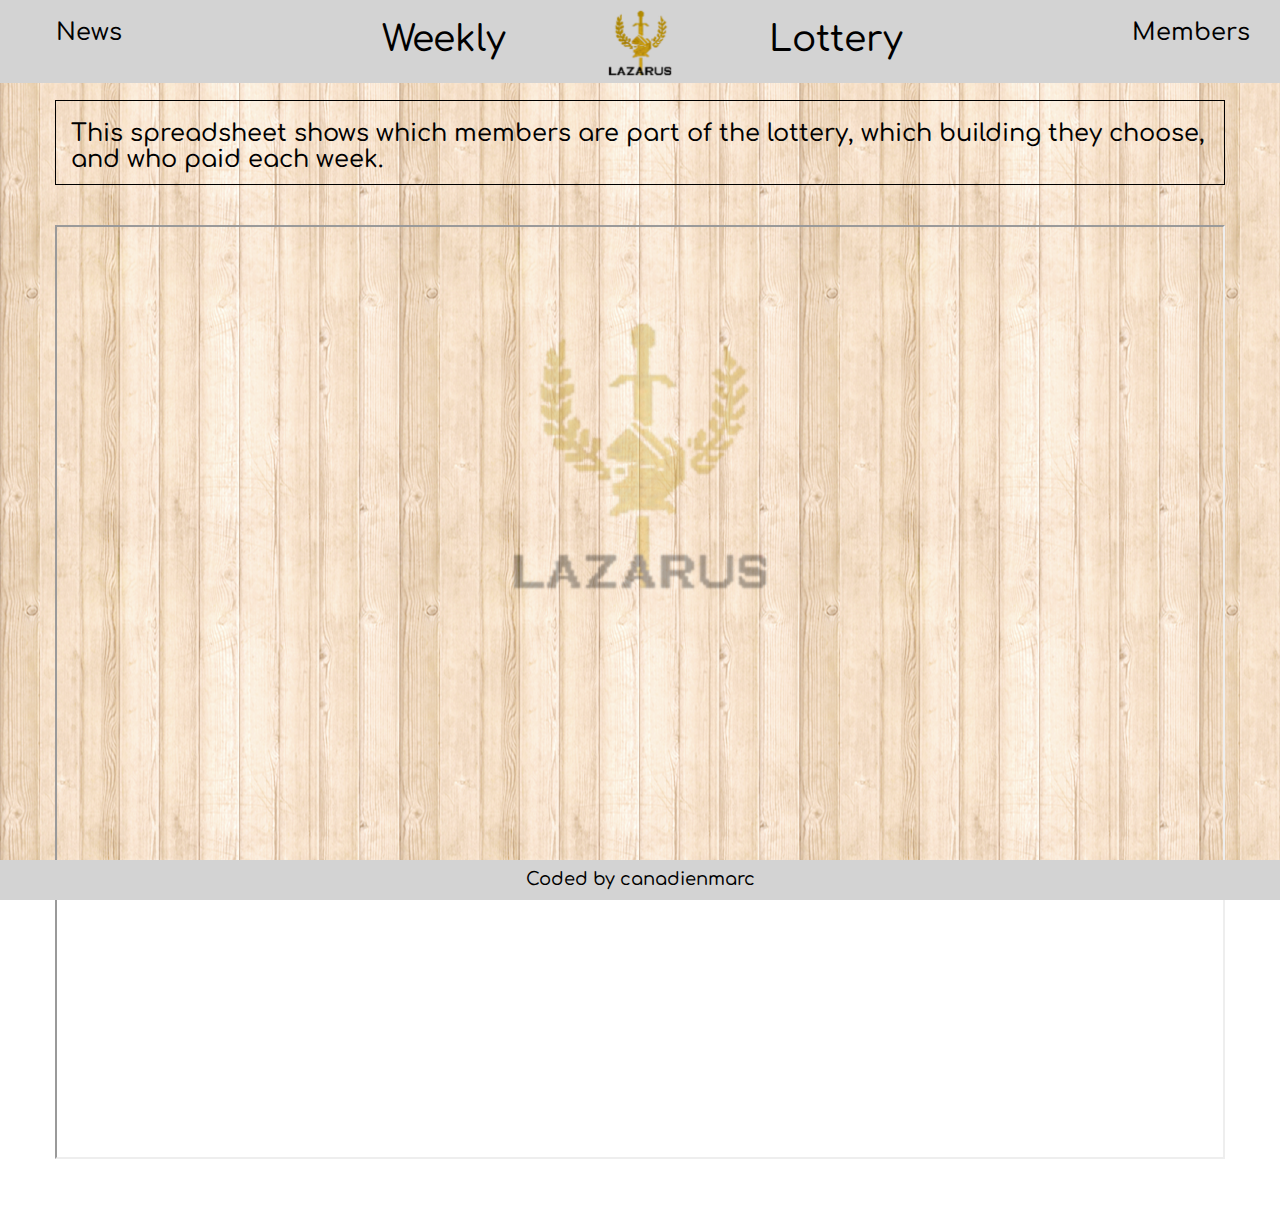
<file: members.html>
<!DOCTYPE html>
<html lang="en">
  <head>
    <title>Lazarus 10FP Lottery - Members</title>

    <link href="https://fonts.googleapis.com/css?family=Comfortaa" rel="stylesheet">

    <!-- Latest compiled and minified CSS -->
    <link rel="stylesheet" href="https://maxcdn.bootstrapcdn.com/bootstrap/3.3.7/css/bootstrap.min.css">

    <!-- jQuery library -->
    <script src="https://ajax.googleapis.com/ajax/libs/jquery/3.2.1/jquery.min.js"></script>

    <!-- Latest compiled JavaScript -->
    <script src="https://maxcdn.bootstrapcdn.com/bootstrap/3.3.7/js/bootstrap.min.js"></script>

    <link rel="stylesheet" href="https://cdnjs.cloudflare.com/ajax/libs/font-awesome/4.7.0/css/font-awesome.min.css">

    <meta charset="utf-8">

    <meta name="viewport" content="width=device-width, initial-scale=1">

    <link rel="stylesheet" type="text/css" href="css.css"/>

  </head>
  <body>

    <div class="contaner-fluid navigation">
      <div class="row margin0">
        <div class="col-sm-5">
          <div class="row">
            <div class="col-sm-4 titlecentre">
              <h3><a href="index.html">News</a></h3>
            </div>
            <div class="col-sm-4 titlecentre">

            </div>
            <div class="col-sm-4 titlecentre">
              <h1>Weekly</h1>
            </div>
          </div>
        </div>
        <div class="col-sm-2 titlecentre">
          <a href="index.html"><img class="navlogo" src="Lazarus Logo Background.png"/></a>
        </div>
        <div class="col-sm-5">
          <div class="row">
            <div class="col-sm-4 titlecentre">
              <h1>Lottery</h1>
            </div>
            <div class="col-sm-4 titlecentre">

            </div>
            <div class="col-sm-4 titlecentre">
              <h3><a href="members.html">Members</a></h3>
            </div>
          </div>
        </div>
      </div>
    </div>

    <br>
    <br>
    <br>
    <br>
    <br>

    <div class="container weeklynews">

      <h3>This spreadsheet shows which members are part of the lottery, which building they choose, and who paid each week.</h3>

    </div>

    <br>
    <br>

    <div class="container padding0">

      <iframe width="100%" height="934px" src="https://docs.google.com/spreadsheets/d/e/2PACX-1vSQwrtFTP_YRmUbyl5Xno_a51V0hjV38Xr6yR-K8uOEbitPDfQ6fBkDUpCamNYOs1j5WjwR5fCQXUC_/pubhtml?widget=true&amp;headers=false"></iframe>

    </div>

    <br>
    <br>
    <br>

    <div class="container-fluid footer">
      <h4>Coded by canadienmarc</h4>
    </div>

  </body>
</html>
</file>
<file: css.css>
body {
  background-image: url("Lazarus Logo Background fade.png"), url("tileable_wood_texture.png");
  background-repeat: no-repeat, repeat;
  background-attachment: fixed, fixed;
  background-position: center;
  color: #000000;
  font-family: 'Comfortaa', cursive;
  overflow-y: scroll
}

.weeklynews {
  border: 1px solid black;
}

.weeklynews img {
  width: 100%;
  height: auto;
}

.navigation {
  background-color: lightgrey;
  position: fixed;
  width: 100%;
  z-index: 1;
}

.navlogo {
  width: 40%;
  height: auto;
  margin: 0 auto;
  padding-top: 5px;
  padding-bottom: 5px;
}

.titlecentre {
  text-align: center;
}

.alignleft {
  text-align: left;
  padding-left: 10px;
}

.alignright {
  text-align: right;
  padding-right: 10px;
}

.navigation a {
  margin: 0 auto;
  text-decoration: none;
  color: #000000;
}

.navigation a:hover {
  color: #C89A14;
}

.footer {
  text-align: center;
  background-color: lightgray;
  position: fixed;
  bottom: 0px;
  width: 100%;
}

.padding10 {
  padding-left: 10px;
  padding-right: 10px;
}

.padding0 {
  padding: 0px;
}

.margin0 {
  margin: 0px;
}
</file>
